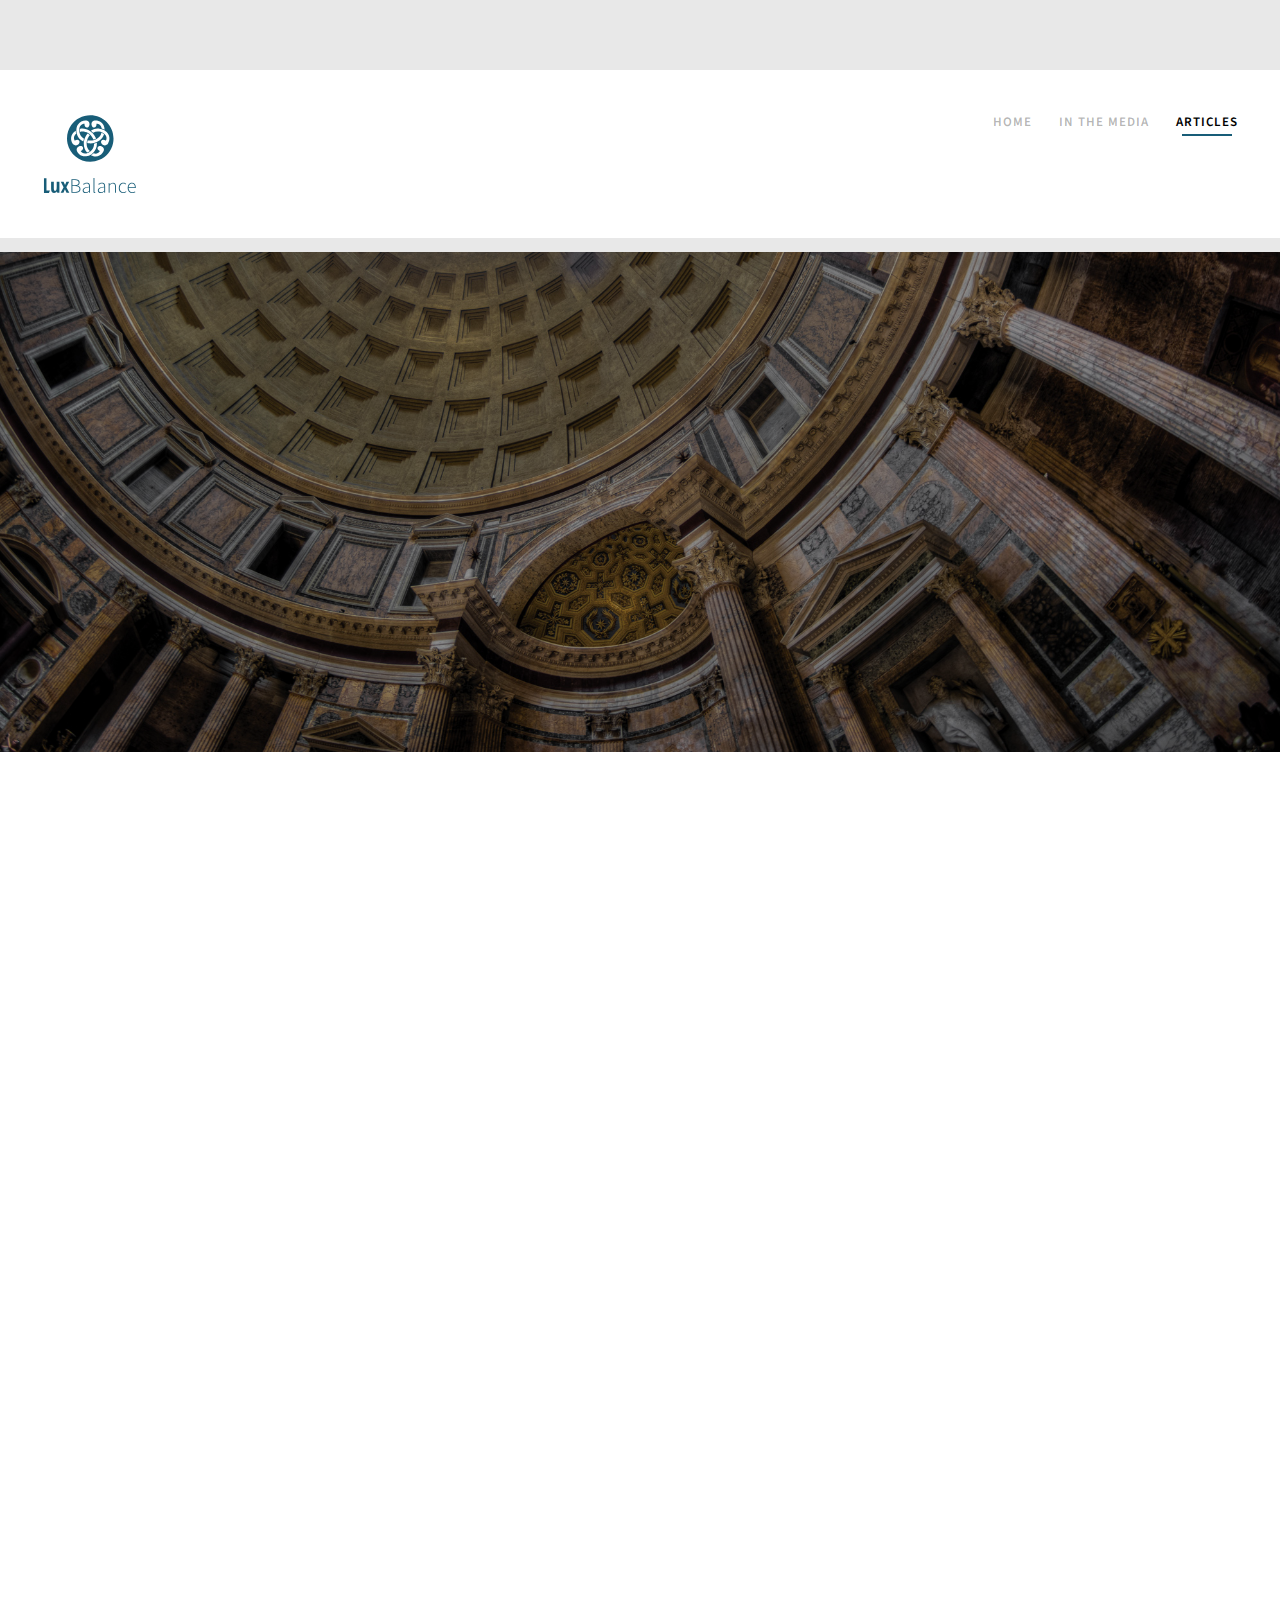
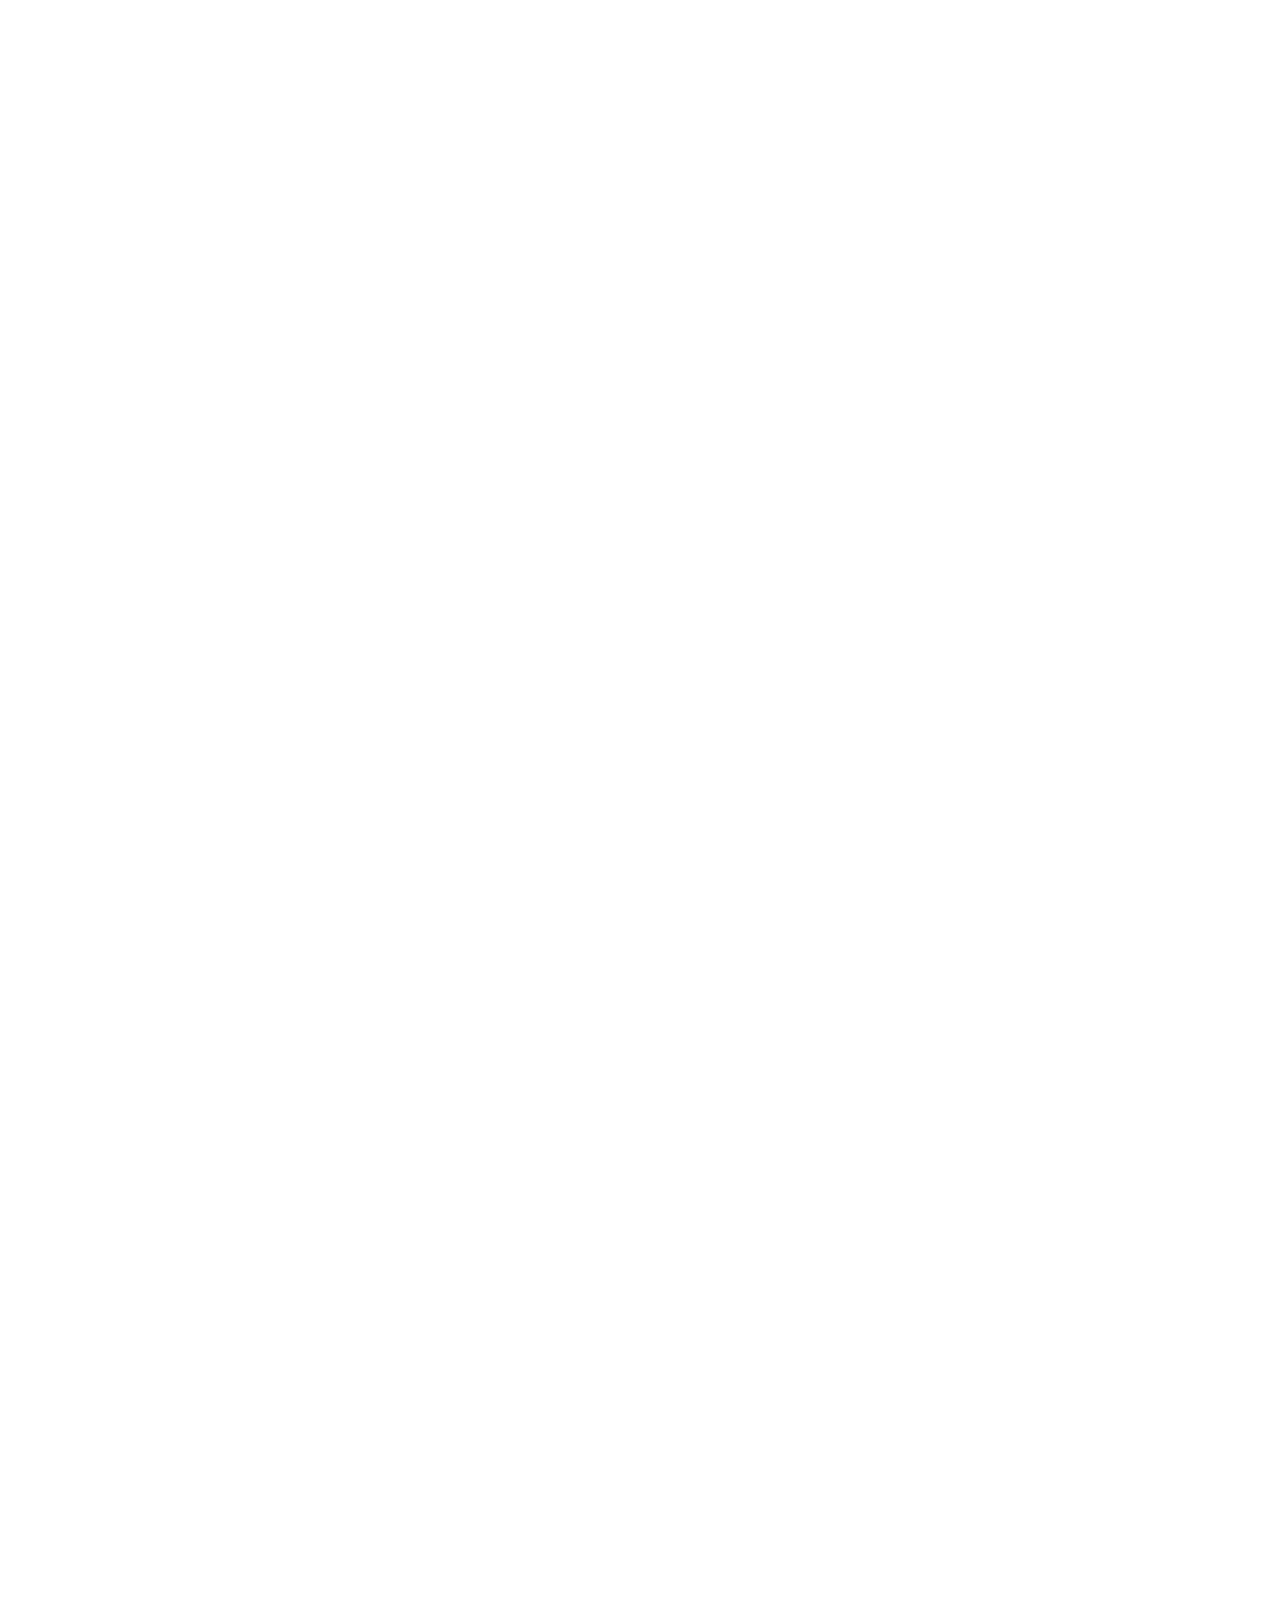
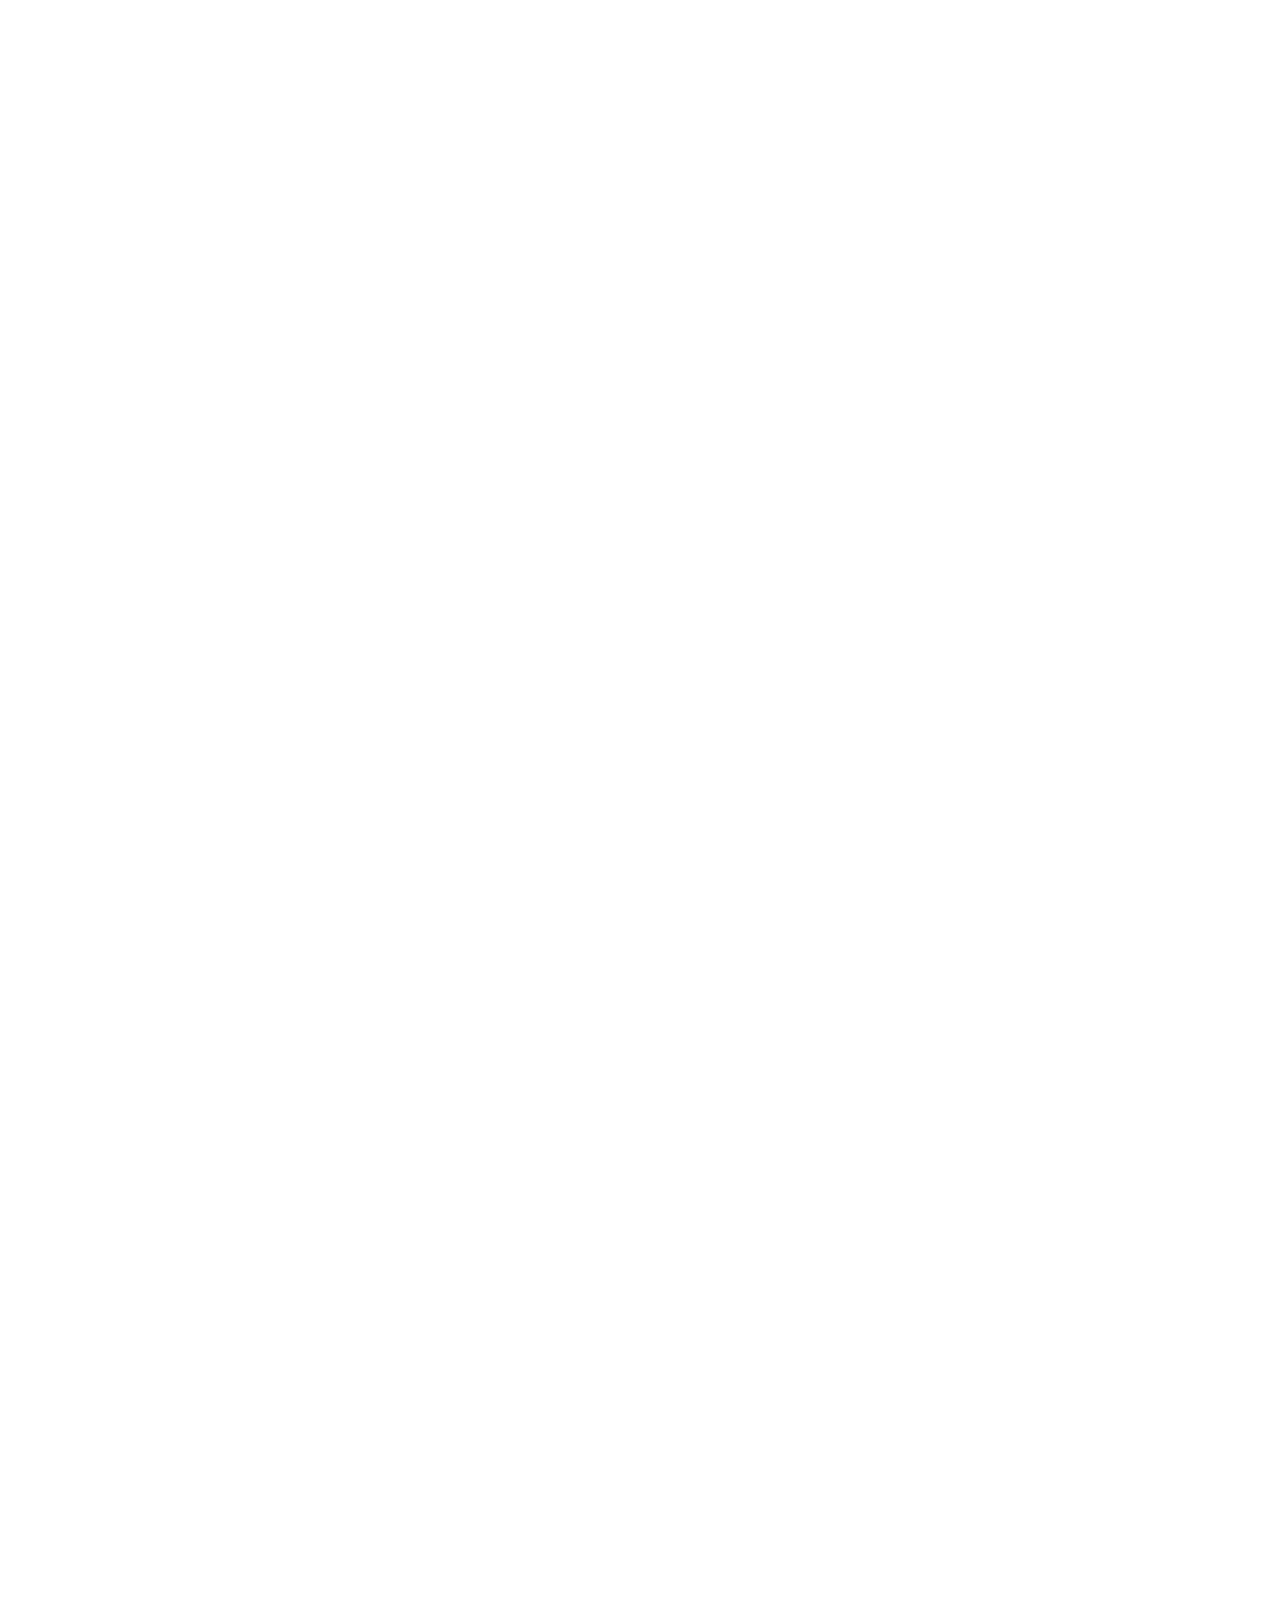
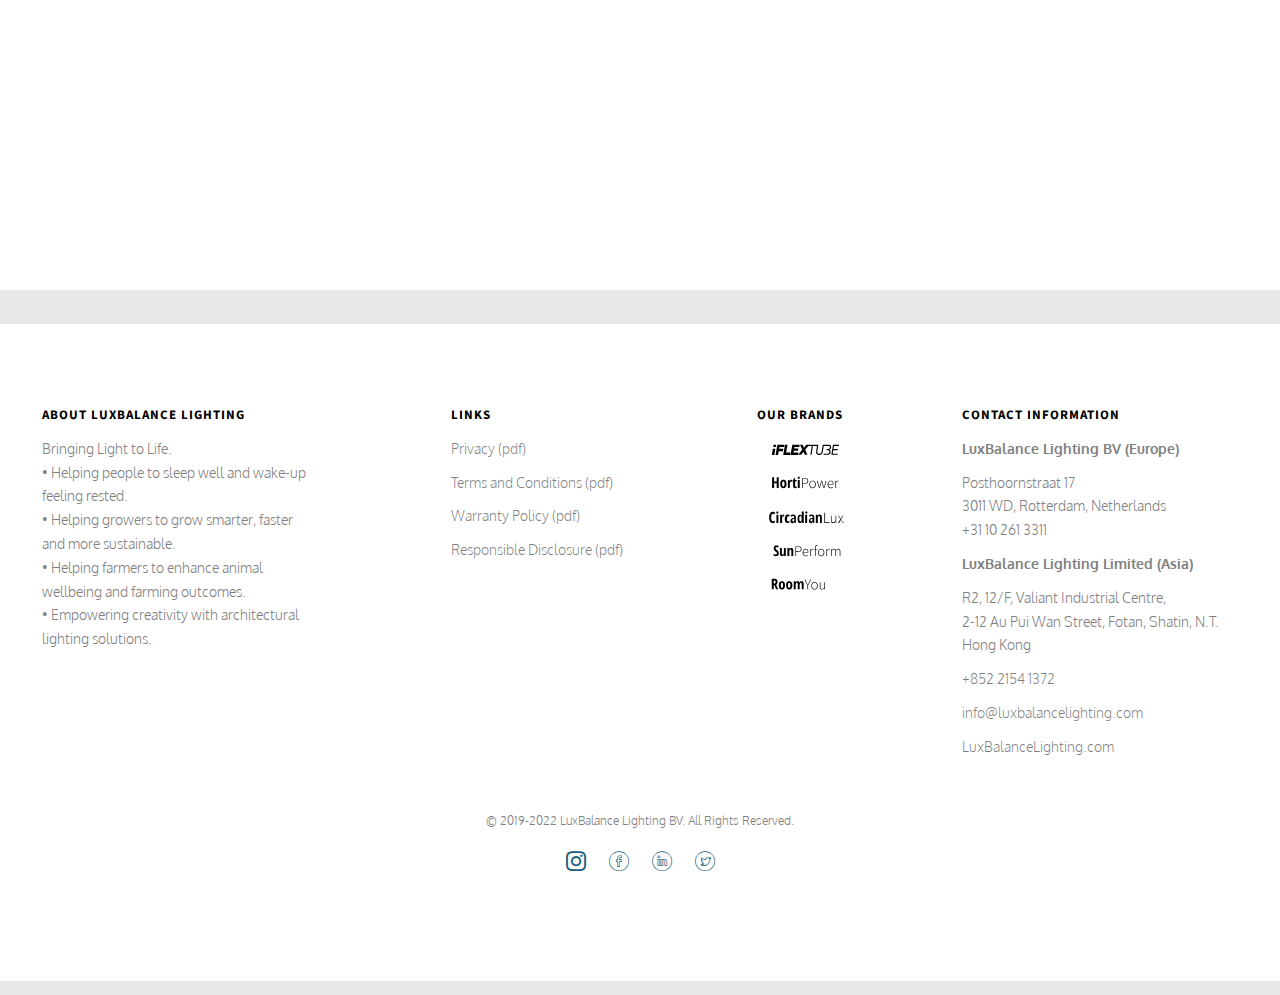
<file: articles.html>
<!DOCTYPE HTML>
<html>
	<head>
	<meta charset="utf-8">
	<meta http-equiv="X-UA-Compatible" content="IE=edge">
	<title>LuxBalance | Bring Light to Life</title>
	<meta name="viewport" content="width=device-width, initial-scale=1">
	<meta name="description" content="LuxBalance | Bring Light to Life" />
	<meta name="keywords" content="LuxBalance | Bring Light to Life, Human centric lighting, Tissue culture lighting, Animal centric lighting," />
	<meta name="author" content="LuxBalance Lighting" />

  	<!-- Facebook and Twitter integration -->
		<meta property="og:title" content="LuxBalance Lighting | Bring Light to Life"/>
		<meta property="og:image" content=""/>
		<meta property="og:url" content="http://www.luxbalancelighting.com"/>
		<meta property="og:site_name" content=""/>
		<meta property="og:description" content=""/>
		<meta name="twitter:title" content="LuxBalance Lighting | Bring Light to Life" />
		<meta name="twitter:image" content="" />
		<meta name="twitter:url" content="http://www.luxbalancelighting.com" />
		<meta name="twitter:card" content="" />

	<link href="https://fonts.googleapis.com/css?family=Oxygen:300,400" rel="stylesheet">
	<link href="https://fonts.googleapis.com/css?family=Source+Sans+Pro:400,600,700" rel="stylesheet">

	<!-- Animate.css -->
	<link rel="stylesheet" href="css/animate.css">
	<!-- Icomoon Icon Fonts-->
	<link rel="stylesheet" href="css/icomoon.css">
	<!-- Bootstrap  -->
	<link rel="stylesheet" href="css/bootstrap.css">

	<!-- Magnific Popup -->
	<link rel="stylesheet" href="css/magnific-popup.css">

	<!-- Flexslider  -->
	<link rel="stylesheet" href="css/flexslider.css">

	<!-- Theme style  -->
	<link rel="stylesheet" href="css/style.css">

	<!-- Modernizr JS -->
	<script src="js/modernizr-2.6.2.min.js"></script>
	<!-- FOR IE9 below -->
	<!--[if lt IE 9]>
	<script src="js/respond.min.js"></script>
	<![endif]-->
	<!-- Global site tag (gtag.js) - Google Analytics -->
	<script async src="https://www.googletagmanager.com/gtag/js?id=UA-71079687-3"></script>
	<script>
	  window.dataLayer = window.dataLayer || [];
	  function gtag(){dataLayer.push(arguments);}
	  gtag('js', new Date());

	  gtag('config', 'UA-71079687-3');
	</script>
	<!-- Global site tag (gtag.js) - Google Analytics -->
	<link rel='shortcut icon' type='image/x-icon' href='/favicon.ico' />

		<!-- Crisp-->
		<script type="text/javascript">window.$crisp=[];window.CRISP_WEBSITE_ID="ee4de3c2-d5c7-44e1-849c-20998828b785";(function(){d=document;s=d.createElement("script");s.src="https://client.crisp.chat/l.js";s.async=1;d.getElementsByTagName("head")[0].appendChild(s);})();</script>
		<!-- Crisp-->

		<script type="text/javascript">
			(function(c,l,a,r,i,t,y){
				c[a]=c[a]||function(){(c[a].q=c[a].q||[]).push(arguments)};
				t=l.createElement(r);t.async=1;t.src="https://www.clarity.ms/tag/"+i;
				y=l.getElementsByTagName(r)[0];y.parentNode.insertBefore(t,y);
			})(window, document, "clarity", "script", "7xbswtaz68");
		</script>

	</head>
	<body>

	<div class="fh5co-loader"></div>

	<div id="page">
	<nav class="fh5co-nav" role="navigation">
		<div class="container-wrap">
			<div class="top-menu">
				<div class="row">
					<div class="col-xs-2">
<!-- 						<div id="fh5co-logo"><a href="index.html">LuxBalance</a></div>-->
						<span class="icon">
							<a href="index.html">
								<img src="images/icons/LuxBalance_color.svg" width="100" height="100"/>
								</a>
						</span>

					</div>
					<div class="col-xs-10 text-right menu-1">
						<ul>
							<li><a href="index.html">Home</a></li>
							<li><a href="inthemedia.html">In the media</a></li>
							<li class="active"><a href="articles.html">Articles</a></li>
						</ul>
					</div>
				</div>

			</div>
		</div>
	</nav>
	<div class="container-wrap">
		<aside id="fh5co-hero">
			<div class="flexslider">
				<ul class="slides">
			   	<li style="background-image: url(articlesimages/daylighting-pantheon-hero.jpg);">
			   		<div class="overlay-gradient"></div>
			   		<div class="container-fluids">
			   			<div class="row">
				   			<div class="col-md-6 col-md-offset-3 slider-text slider-text-bg">
				   				<div class="slider-text-inner text-center">
				   					<h1>Articles</h1>
				   				</div>
				   			</div>
				   		</div>
			   		</div>
			   	</li>
			  	</ul>
		  	</div>
		</aside>
		<div id="fh5co-about">
			<div class="row animate-box">
				<div class="col-md-6 col-md-offset-3 text-left heading-section">
					<p>In this series you will find free articles, guides and application notes for better lighting application. </p>
					<hr>

					<h3>Circadian Office Lighting</h3>
					<p><b>This fixture allows you to adjust melanopic lux, while retaining good visual quality of light all the time.</b> <br>
						<iframe width="560" height="315" src="https://www.youtube.com/embed/zYRQwJaDDGQ" frameborder="0" allow="accelerometer; autoplay; encrypted-media; gyroscope; picture-in-picture" allowfullscreen></iframe>
						<br> <a href="https://forms.office.com/Pages/ResponsePage.aspx?id=8jwIBIP00U64fgXu8glwwO-7iP7y1rBBppH4Z-fDia1UMEtWN1MxQTlDOFpJR1pVSFpPVFBFR0o4TC4u">If you are interested in piloting, feel free to reach out here</a>
						<hr>

					<h3>Tissue culture Lighting</h3>
					<p><b>This fixture allows you to adjust μmol as well as spectrum.</b> <br>
						<a href="images/products/HortiPowerFixture.png" class="image-popup img-portfolio-detail">
							<img src="images/products/HortiPowerFixture.png" alt="Pantheon daylight" class="img-responsive">
							<br> <a href="https://forms.office.com/Pages/ResponsePage.aspx?id=8jwIBIP00U64fgXu8glwwO-7iP7y1rBBppH4Z-fDia1UNFRCSk1GTDFIMk0wOTFLNzBGWVdOUlRVUy4u">If you are interested in piloting, feel free to reach out here</a>
						<hr>

						
					<h3>Natural Lighting design in Architecture</h3>
					<p><b>Before the rise of artificial or electric lighting, architects were first and foremost excellent lighting designers, working with natural lighting to bring nature inside.</b> 
	<p><em>A timeless example in natural lighting design</em>
	<br>A timeless example is the Pantheon (126 AD) in Rome - a dome shaped temple. Its architectural achievement is still impressive by today’s standards. It was the largest dome in the world for 1300 years and is still the largest unsupported dome in the world. <p>What makes it unique from a lighting point of view is the eye of the Pantheon, or oculus. Natural light beams into the space and illuminates it with the right amount of light perfectly in sync with nature. Whether sunshine or a cloudy day the intensity, colour and other lighting properties transition over time and facilitate the community, worship and contemplation that was part of its lighting application. The roof including its eye “resembles the heavens” wrote Cassius Dio in the History of Rome, 75 years after the Pantheon was reconstructed.
		<div class="col-md-16">
			<a href="articlesimages/Pantheon, was rebuilt by the emperor Hadrian about 126 AD.jpg" class="image-popup img-portfolio-detail">
			<img src="articlesimages/Pantheon, was rebuilt by the emperor Hadrian about 126 AD.jpg" alt="Pantheon daylight" class="img-responsive">
		</a>
	</div>

	<br>Today the geometry of the dome and the oculus sunlight moving throughout the interior walls have inspired authors, filmmakers, and architects. It was this domed ceiling that influenced a young Thomas Jefferson, who brought the architectural idea to the new country of America. </p>
	
	<p><em>Health and wellbeing benefits</em>
	<br>Visually the lighting in the dome acted as a timekeeper, but crucially an obvious benefit of the Pantheon’s lighting design is its support for circadian rhythms. For people working and worshipping in the dome, their body clock would be perfectly aligned with nature, without being exposed to rough weather elements. In the morning the light helps to supress melatonin, at noon it resets the body clock and in the evening it allows the body to produce melatonin.
	<div class="col-md-16">
		<a href="articlesimages/Lightsource-Spectra.jpg" class="image-popup img-portfolio-detail">
		<img src="articlesimages/Lightsource-Spectra.jpg" alt="Light source Spectra" class="img-responsive">
	</a>
</div>
<br>As shown in the illustration above, lighting in nature changes dynamically over time. For example in the morning the level of blue slowly rises and in the evening the level of blue slowly decreases. Only recently we start to understand more of its benefits for human life. In 1991 there was a scientific breakthrough where scientists discovered that certain photoreceptors in the eye were influencing the circadian rhythm. And in October 2017 the Nobel Prize in Physiology or Medicine 2017 was awarded jointly to Jeffrey C. Hall, Michael Rosbashand Michael W. Young "for their discoveries of molecular mechanisms controlling the circadian rhythm".

<div class="col-md-16">
	<a href="articlesimages/Photoreceptors in the eye.jpg" class="image-popup img-portfolio-detail">
	<img src="articlesimages/Photoreceptors in the eye.jpg" alt="Photoreceptors in the eye.jpg" class="img-responsive">
</a>
</div>

	<p><em>Inspired to use in your project?</em>
	<br>The right light at the right time at the right place could help balance the human body and create benefits for people. You could use some of these natural dynamic lighting concepts in your lighting design while retaining conformity to lighting design standards. Using full and dynamic spectrum strips from LuxBalance you could start implementing circadian lighting that mimics nature. Contact us to know more.
	</p>
<br><em>written on 20th of February 2019, by Jille Kuipers</em>
					<hr>

				</div>
			</div>

			<div class="row">
				<div class="col-md-10 col-md-offset-1 text-center animate-box">
					<!-- <p><img src="images/cover_bg_3.jpg" alt="Free HTML5 Bootstrap Template" class="img-responsive"></p> -->
				</div>
				<div class="col-md-8 col-md-offset-2 text-center animate-box">
					<div class="about-desc">
						<!-- <h3>Our story</h3>
						<p>We've been working in the Lighting industry for the past many years.</p> -->
						<!-- <p>
							<ul class="fh5co-social-icons">
								<li><a href="#"><i class="icon-twitter"></i></a></li>
								<li><a href="#"><i class="icon-facebook"></i></a></li>
								<li><a href="#"><i class="icon-linkedin"></i></a></li>
								<li><a href="#"><i class="icon-dribbble"></i></a></li>
							</ul>
						</p> -->
					</div>
				</div>
			</div>
		</div>
	</div>


	</div><!-- END container-wrap -->

	<div class="container-wrap">
		<footer id="fh5co-footer" role="contentinfo">
			<div class="row">
				<div class="col-md-3 fh5co-widget">
					<h4>About LuxBalance Lighting</h4>
					<p>Bringing Light to Life.
						<br> • Helping people to sleep well and wake-up feeling rested.
						<br> • Helping growers to grow smarter, faster and more sustainable.
						<br> • Helping farmers to enhance animal wellbeing and farming outcomes.
						<br> • Empowering creativity with architectural lighting solutions.</p>
				</div>
				<div class="col-md-3 col-md-push-1">
					<h4>Links</h4>
					<ul class="fh5co-footer-links">
						<li><a href=files/20190110_LuxBalance_Lighting_Privacy.pdf target="_blank"> Privacy (pdf)</a></li>
						<li><a href=files/20190110_Terms_and_conditions_for_sale_of_products_and_services_LuxBalance_Lighting.pdf target="_blank"> Terms and Conditions (pdf)</a></li>
						<li><a href=files/20190110_Warranty_Policy_LuxBalance_Lighting.pdf target="_blank"> Warranty Policy (pdf)</a></li>
						<li><a href=files/20190110_LuxBalance_Lighting_responsible_disclosure_statement.pdf target="_blank"> Responsible Disclosure (pdf)</a></li>
					</ul>
				</div>

				<div class="col-md-3 col-md-push-1">
					<h4>Our Brands</h4>
					<ul class="fh5co-footer-links">
						<li><a href="http://iflextube.com/" target="_blank"><img src="images/icons/iflextube.svg" width="100" height="17"/></a></li>
						<li><a href="http://hortipower.com/" target="_blank"><img src="images/icons/hortipower.svg" width="100" height="17"/></a></li>
						<li><a href="http://circadianlux.com/" target="_blank" rel="noopener"><img alt="CircadianLux logo" src="images/icons/CircadianLux.svg" width="100" height="17"/></a></li>
						<li><a href="http://LuxBalancelighting.com/" target="_blank"><img src="images/icons/sunperform.svg" width="100" height="17"/></a></li>
						<li><a href="http://LuxBalancelighting.com/" target="_blank"><img src="images/icons/roomyou.svg" width="100" height="17"/></a></li>
		
					</ul>
				</div>

				<div class="col-md-3">
					<h4>Contact Information</h4>
					<ul class="fh5co-footer-links">
						<li> <b>LuxBalance Lighting BV (Europe)</b></li>
						<li>Posthoornstraat 17 <br> 3011 WD, Rotterdam, Netherlands <br> +31 10 261 3311</li>
						<li> <b>LuxBalance Lighting Limited (Asia)</b></li>
                        <li>R2, 12/F, Valiant Industrial Centre, <br>2-12 Au Pui Wan Street, Fotan, Shatin, N.T. Hong Kong</li>
						<li><a href="tel://+85221541372">+852 2154 1372</a></li>
						<li><a href="mailto:info@luxbalancelighting.com">info@luxbalancelighting.com</a></li>
						<li><a href="http://www.luxbalancelighting.com">LuxBalanceLighting.com</a></li>
					</ul>
				</div>

			</div>

			<div class="row copyright">
				<div class="col-md-12 text-center">
					<p>
						<small class="block">&copy; 2019-2022 LuxBalance Lighting BV. All Rights Reserved.</small>
					</p>
					<p>
						<ul class="fh5co-social-icons">
							<li><a href="https://www.instagram.com/luxbalance/"><i class="icon-instagram"></i></a></li>
							<li><a href="https://www.fb.com/luxbalancelighting"><i class="icon-facebook"></i></a></li>
							<li><a href="https://www.linkedin.com/company/luxbalance"><i class="icon-linkedin"></i></a></li>
							<li><a href="https://www.twitter.com/luxbalanceLED"><i class="icon-twitter"></i></a></li>
						</ul>
					</p>
				</div>
			</div>
		</footer>
	</div><!-- END container-wrap -->
	</div>

	<div class="gototop js-top">
		<a href="#" class="js-gotop"><i class="icon-arrow-up2"></i></a>
	</div>

	<!-- jQuery -->
	<script src="js/jquery.min.js"></script>
	<!-- jQuery Easing -->
	<script src="js/jquery.easing.1.3.js"></script>
	<!-- Bootstrap -->
	<script src="js/bootstrap.min.js"></script>
	<!-- Waypoints -->
	<script src="js/jquery.waypoints.min.js"></script>
	<!-- Flexslider -->
	<script src="js/jquery.flexslider-min.js"></script>
	<!-- Magnific Popup -->
	<script src="js/jquery.magnific-popup.min.js"></script>
	<script src="js/magnific-popup-options.js"></script>
	<!-- Counters -->
	<script src="js/jquery.countTo.js"></script>
	<!-- Main -->
	<script src="js/main.js"></script>

	</body>
</html>
</file>
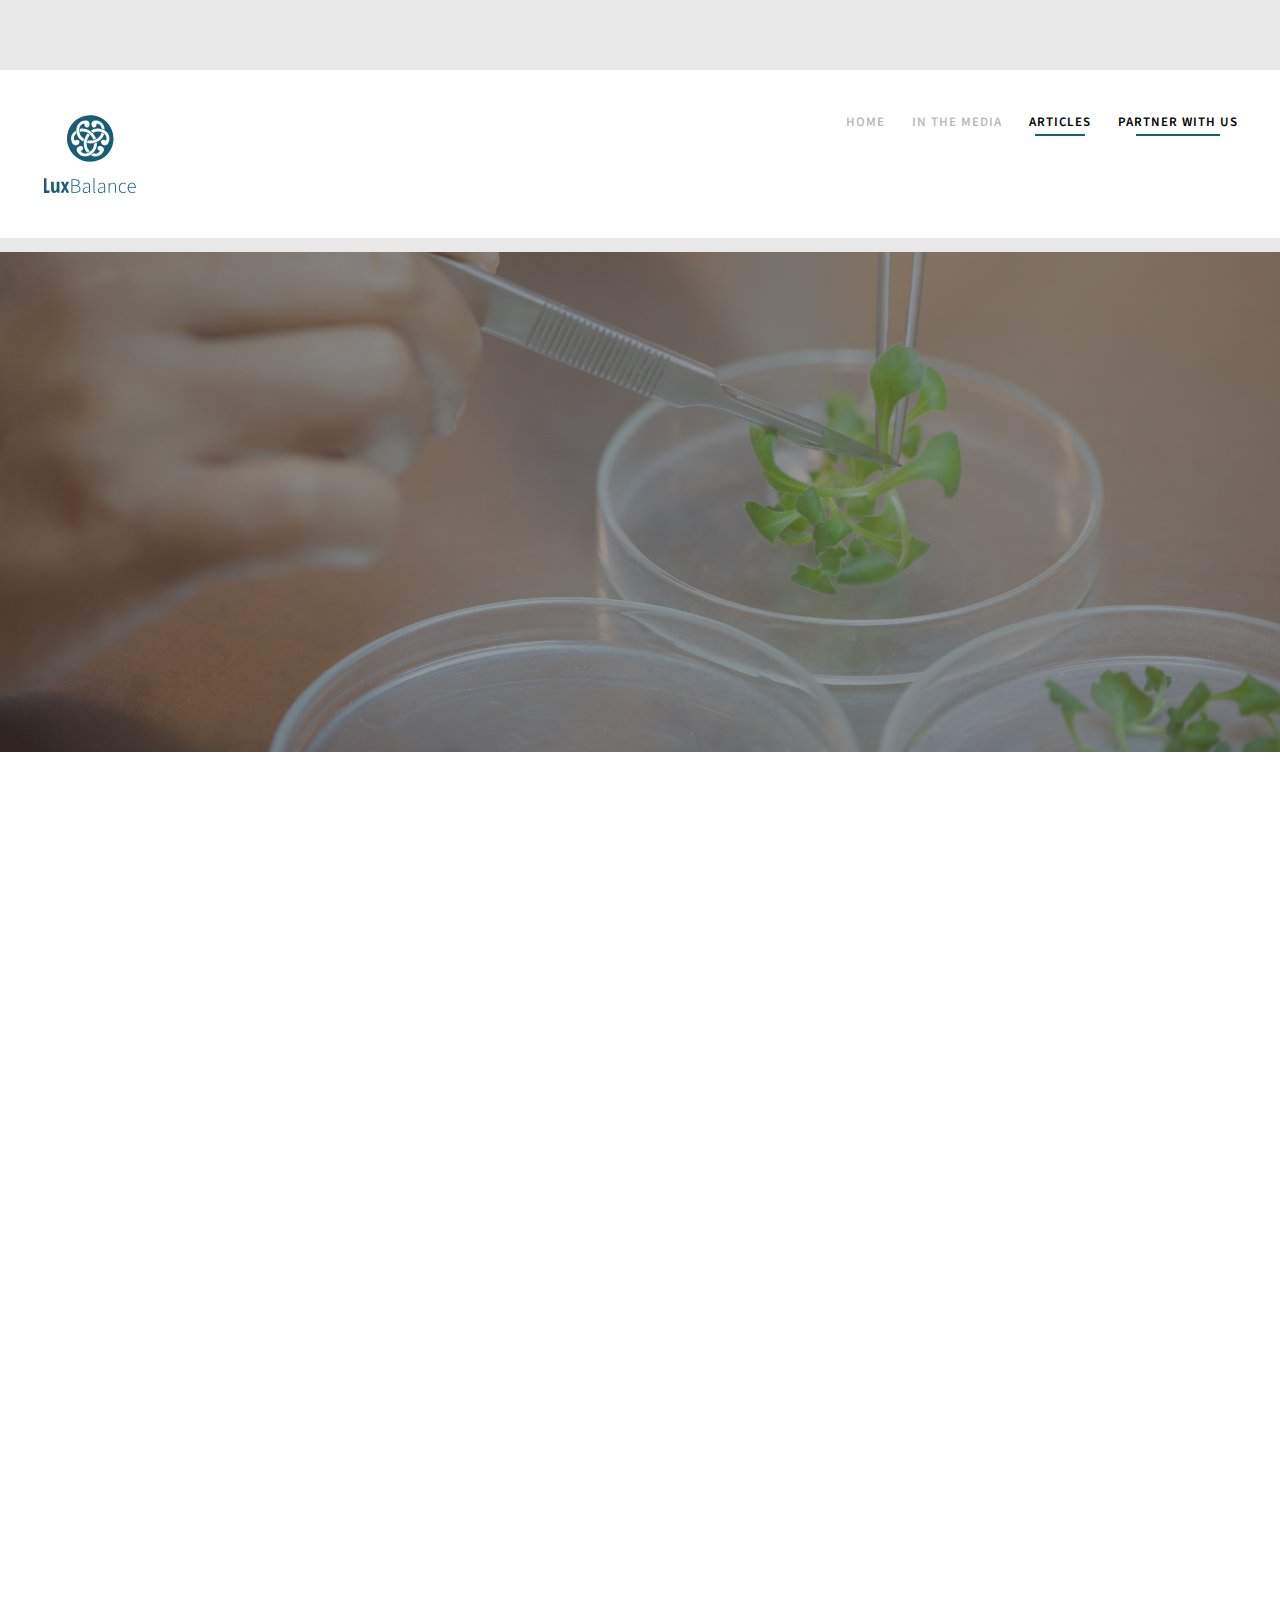
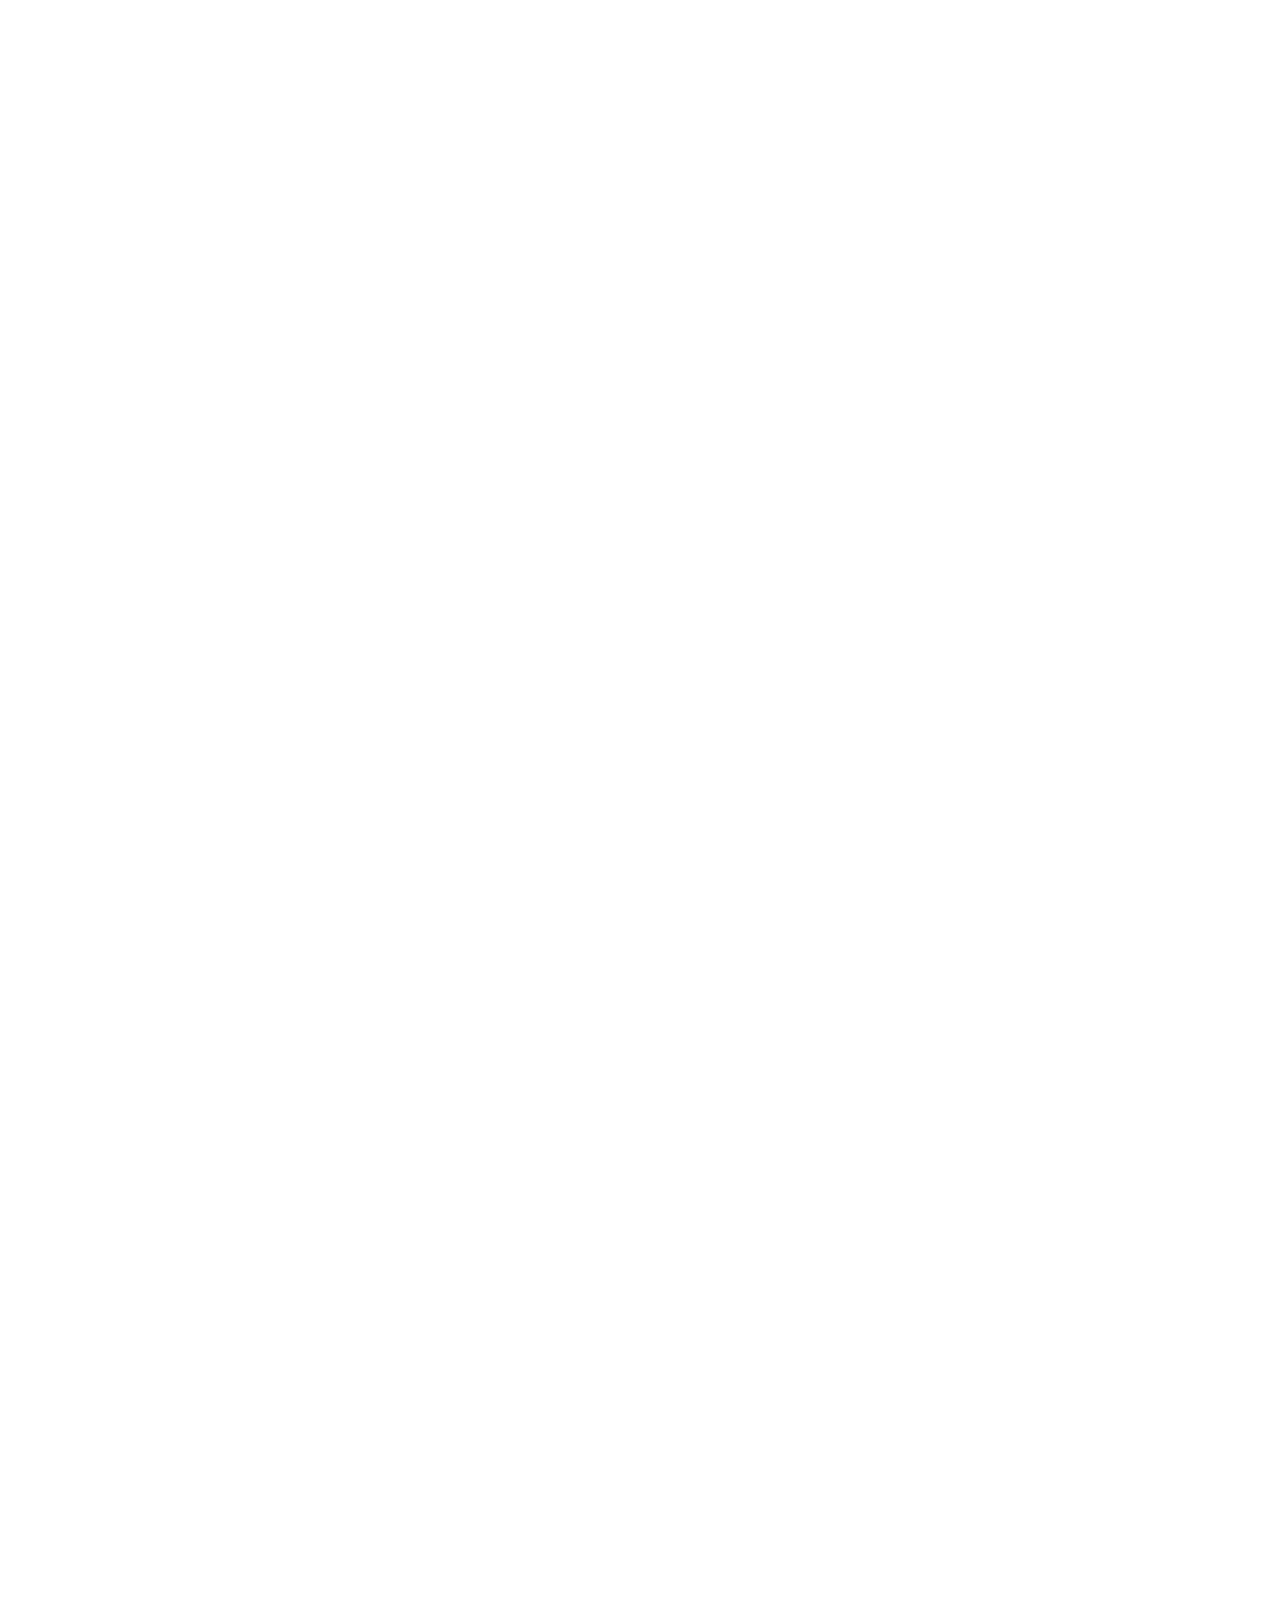
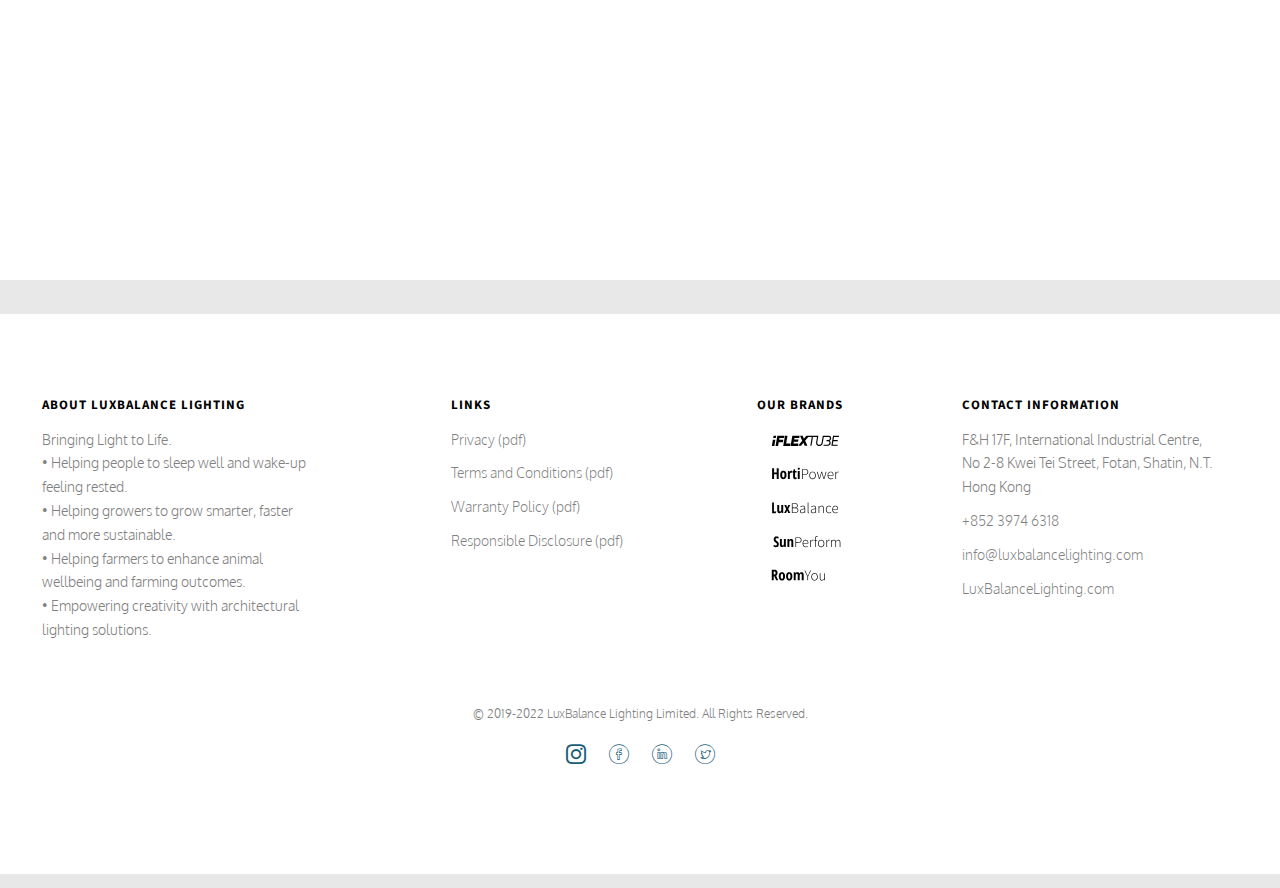
<file: partner.html>
<!DOCTYPE HTML>
<html>
	<head>
	<meta charset="utf-8">
	<meta http-equiv="X-UA-Compatible" content="IE=edge">
	<title>LuxBalance | Bring Light to Life</title>
	<meta name="viewport" content="width=device-width, initial-scale=1">
	<meta name="description" content="LuxBalance | Bring Light to Life" />
	<meta name="keywords" content="LuxBalance | Bring Light to Life, Human centric lighting, Tissue culture lighting, Animal centric lighting," />
	<meta name="author" content="LuxBalance Lighting" />

  	<!-- Facebook and Twitter integration -->
		<meta property="og:title" content="LuxBalance Lighting | Bring Light to Life"/>
		<meta property="og:image" content=""/>
		<meta property="og:url" content="http://www.luxbalancelighting.com"/>
		<meta property="og:site_name" content=""/>
		<meta property="og:description" content=""/>
		<meta name="twitter:title" content="LuxBalance Lighting | Bring Light to Life" />
		<meta name="twitter:image" content="" />
		<meta name="twitter:url" content="http://www.luxbalancelighting.com" />
		<meta name="twitter:card" content="" />

	<link href="https://fonts.googleapis.com/css?family=Oxygen:300,400" rel="stylesheet">
	<link href="https://fonts.googleapis.com/css?family=Source+Sans+Pro:400,600,700" rel="stylesheet">

	<!-- Animate.css -->
	<link rel="stylesheet" href="css/animate.css">
	<!-- Icomoon Icon Fonts-->
	<link rel="stylesheet" href="css/icomoon.css">
	<!-- Bootstrap  -->
	<link rel="stylesheet" href="css/bootstrap.css">

	<!-- Magnific Popup -->
	<link rel="stylesheet" href="css/magnific-popup.css">

	<!-- Flexslider  -->
	<link rel="stylesheet" href="css/flexslider.css">

	<!-- Theme style  -->
	<link rel="stylesheet" href="css/style.css">

	<!-- Modernizr JS -->
	<script src="js/modernizr-2.6.2.min.js"></script>
	<!-- FOR IE9 below -->
	<!--[if lt IE 9]>
	<script src="js/respond.min.js"></script>
	<![endif]-->
	<!-- Global site tag (gtag.js) - Google Analytics -->
	<script async src="https://www.googletagmanager.com/gtag/js?id=UA-71079687-3"></script>
	<script>
	  window.dataLayer = window.dataLayer || [];
	  function gtag(){dataLayer.push(arguments);}
	  gtag('js', new Date());

	  gtag('config', 'UA-71079687-3');
	</script>
	<!-- Global site tag (gtag.js) - Google Analytics -->
	<link rel='shortcut icon' type='image/x-icon' href='/favicon.ico' />

		<!-- Crisp-->
		<script type="text/javascript">window.$crisp=[];window.CRISP_WEBSITE_ID="ee4de3c2-d5c7-44e1-849c-20998828b785";(function(){d=document;s=d.createElement("script");s.src="https://client.crisp.chat/l.js";s.async=1;d.getElementsByTagName("head")[0].appendChild(s);})();</script>
		<!-- Crisp-->

		<script type="text/javascript">
			(function(c,l,a,r,i,t,y){
				c[a]=c[a]||function(){(c[a].q=c[a].q||[]).push(arguments)};
				t=l.createElement(r);t.async=1;t.src="https://www.clarity.ms/tag/"+i;
				y=l.getElementsByTagName(r)[0];y.parentNode.insertBefore(t,y);
			})(window, document, "clarity", "script", "7xbswtaz68");
		</script>

	</head>
	<body>

	<div class="fh5co-loader"></div>

	<div id="page">
	<nav class="fh5co-nav" role="navigation">
		<div class="container-wrap">
			<div class="top-menu">
				<div class="row">
					<div class="col-xs-2">
<!-- 						<div id="fh5co-logo"><a href="index.html">LuxBalance</a></div>-->
						<span class="icon">
							<a href="index.html">
								<img src="images/icons/LuxBalance_color.svg" width="100" height="100"/>
								</a>
						</span>

					</div>
					<div class="col-xs-10 text-right menu-1">
						<ul>
							<li><a href="index.html">Home</a></li>
							<li><a href="inthemedia.html">In the media</a></li>
							<li class="active"><a href="articles.html">Articles</a></li>
							<li class="active"><a href="partner.html">Partner with us</a></li>
						</ul>
					</div>
				</div>

			</div>
		</div>
	</nav>
	<div class="container-wrap">
		<aside id="fh5co-hero">
			<div class="flexslider">
				<ul class="slides">
			   	<li style="background-image: url(inthemedia/PartnerwithLuxBalance.jpeg);">
			   		<div class="overlay-gradient"></div>
			   		<div class="container-fluids">
			   			<div class="row">
				   			<div class="col-md-6 col-md-offset-3 slider-text slider-text-bg">
				   				<div class="slider-text-inner text-center">
				   					<h1>Partner with us</h1>
				   				</div>
				   			</div>
				   		</div>
			   		</div>
			   	</li>
			  	</ul>
		  	</div>
		</aside>
		<div id="fh5co-about">
			<div class="row animate-box">
				<div class="col-md-6 col-md-offset-3 text-left heading-section">
					<p>Contact us if you would like to co-create:</p>
					<hr>

					<h3>Tissue culture lab - plants</h3>
					<p><b>Is your tissue culture not growing fast enough? Are you facing inconsistent quality (different height, rooting etc)?</b> 
					<br>You have a tissue culture lab with >10M plants per year. We offer you the equipment and services to support your research trial. 
					<div class="col-md-16">
					<a href="articlesimages/Pantheon, was rebuilt by the emperor Hadrian about 126 AD.jpg" class="image-popup img-portfolio-detail">
					<img src="articlesimages/Pantheon, was rebuilt by the emperor Hadrian about 126 AD.jpg" alt="Pantheon daylight" class="img-responsive">
					</a>
					</div>
					<br><em>written on 20th of February 2019, by Jille Kuipers</em>
					<hr>

					<h3>Tissue culture lab - meat</h3>
					<p><b>Your tissue culture not growing fast enough? Inconsistent quality (different height, rooting etc)?</b> 
					<br>You have a tissue culture lab with >10M plants per year. We offer you the equipment and services to support your research trial. 
					<div class="col-md-16">
					<a href="articlesimages/Pantheon, was rebuilt by the emperor Hadrian about 126 AD.jpg" class="image-popup img-portfolio-detail">
					<img src="articlesimages/Pantheon, was rebuilt by the emperor Hadrian about 126 AD.jpg" alt="Pantheon daylight" class="img-responsive">
					</a>
					</div>
					<br><em>written on 20th of February 2019, by Jille Kuipers</em>
					<hr>

					<h3>Airport</h3>
					<p><b>Want to fight jetlag?</b> 
					<br>You operate a lounge at an airport or sleep-pods. We offer you hardware for your facility and feedback on research methodology. Free trial is included. 
					<div class="col-md-16">
					<a href="articlesimages/Pantheon, was rebuilt by the emperor Hadrian about 126 AD.jpg" class="image-popup img-portfolio-detail">
					<img src="articlesimages/Pantheon, was rebuilt by the emperor Hadrian about 126 AD.jpg" alt="Pantheon daylight" class="img-responsive">
					</a>
					</div>
					<br><em>written on 20th of February 2019, by Jille Kuipers</em>
					<hr>

					<h3>Sleep Clinic, Mental health institute</h3>
					<p><b>Having problems with sleep? Interested in piloting with circadian lighting?</b> 
					<br>You have a facility, consent of participants and trained staff in an accredited facility. We offer you hardware for your facility and feedback on research methodology. Free trial is included. 
					<div class="col-md-16">
					<a href="articlesimages/Pantheon, was rebuilt by the emperor Hadrian about 126 AD.jpg" class="image-popup img-portfolio-detail">
					<img src="articlesimages/Pantheon, was rebuilt by the emperor Hadrian about 126 AD.jpg" alt="Pantheon daylight" class="img-responsive">
					</a>
					</div>
					<br><em>written on 20th of February 2019, by Jille Kuipers</em>
					<hr>

				</div>
			</div>

			<div class="row">
				<div class="col-md-10 col-md-offset-1 text-center animate-box">
					<!-- <p><img src="images/cover_bg_3.jpg" alt="Free HTML5 Bootstrap Template" class="img-responsive"></p> -->
				</div>
				<div class="col-md-8 col-md-offset-2 text-center animate-box">
					<div class="about-desc">
						<!-- <h3>Our story</h3>
						<p>We've been working in the Lighting industry for the past many years.</p> -->
						<!-- <p>
							<ul class="fh5co-social-icons">
								<li><a href="#"><i class="icon-twitter"></i></a></li>
								<li><a href="#"><i class="icon-facebook"></i></a></li>
								<li><a href="#"><i class="icon-linkedin"></i></a></li>
								<li><a href="#"><i class="icon-dribbble"></i></a></li>
							</ul>
						</p> -->
					</div>
				</div>
			</div>
		</div>
	</div>


	</div><!-- END container-wrap -->

	<div class="container-wrap">
		<footer id="fh5co-footer" role="contentinfo">
			<div class="row">
				<div class="col-md-3 fh5co-widget">
					<h4>About LuxBalance Lighting</h4>
					<p>Bringing Light to Life.
						<br> • Helping people to sleep well and wake-up feeling rested.
						<br> • Helping growers to grow smarter, faster and more sustainable.
						<br> • Helping farmers to enhance animal wellbeing and farming outcomes.
						<br> • Empowering creativity with architectural lighting solutions.</p>
				</div>
				<div class="col-md-3 col-md-push-1">
					<h4>Links</h4>
					<ul class="fh5co-footer-links">
						<li><a href=files/20190110_LuxBalance_Lighting_Privacy.pdf target="_blank"> Privacy (pdf)</a></li>
						<li><a href=files/20190110_Terms_and_conditions_for_sale_of_products_and_services_LuxBalance_Lighting.pdf target="_blank"> Terms and Conditions (pdf)</a></li>
						<li><a href=files/20190110_Warranty_Policy_LuxBalance_Lighting.pdf target="_blank"> Warranty Policy (pdf)</a></li>
						<li><a href=files/20190110_LuxBalance_Lighting_responsible_disclosure_statement.pdf target="_blank"> Responsible Disclosure (pdf)</a></li>
					</ul>
				</div>

				<div class="col-md-3 col-md-push-1">
					<h4>Our Brands</h4>
					<ul class="fh5co-footer-links">
						<li><a href="http://iflextube.com/" target="_blank"><img src="images/icons/iflextube.svg" width="100" height="17"/></a></li>
						<li><a href="http://hortipower.com/" target="_blank"><img src="images/icons/hortipower.svg" width="100" height="17"/></a></li>
						<li><a href="http://LuxBalancelighting.com/" target="_blank"><img src="images/icons/luxbalance.svg" width="100" height="17"/></a></li>
						<li><a href="http://LuxBalancelighting.com/" target="_blank"><img src="images/icons/sunperform.svg" width="100" height="17"/></a></li>
						<li><a href="http://LuxBalancelighting.com/" target="_blank"><img src="images/icons/roomyou.svg" width="100" height="17"/></a></li>
		
					</ul>
				</div>

				<div class="col-md-3">
					<h4>Contact Information</h4>
					<ul class="fh5co-footer-links">
						<li>F&H 17F, International Industrial Centre, <br> No 2-8 Kwei Tei Street, Fotan, Shatin, N.T. Hong Kong</li>
						<li><a href="tel://+85239746318">+852 3974 6318</a></li>
						<li><a href="mailto:info@luxbalancelighting.com">info@luxbalancelighting.com</a></li>
						<li><a href="http://www.luxbalancelighting.com">LuxBalanceLighting.com</a></li>
					</ul>
				</div>

			</div>

			<div class="row copyright">
				<div class="col-md-12 text-center">
					<p>
						<small class="block">&copy; 2019-2022 LuxBalance Lighting Limited. All Rights Reserved.</small>
					</p>
					<p>
						<ul class="fh5co-social-icons">
							<li><a href="https://www.instagram.com/luxbalance/"><i class="icon-instagram"></i></a></li>
							<li><a href="https://www.fb.com/luxbalancelighting"><i class="icon-facebook"></i></a></li>
							<li><a href="https://www.linkedin.com/company/luxbalance"><i class="icon-linkedin"></i></a></li>
							<li><a href="https://www.twitter.com/luxbalanceLED"><i class="icon-twitter"></i></a></li>
						</ul>
					</p>
				</div>
			</div>
		</footer>
	</div><!-- END container-wrap -->
	</div>

	<div class="gototop js-top">
		<a href="#" class="js-gotop"><i class="icon-arrow-up2"></i></a>
	</div>

	<!-- jQuery -->
	<script src="js/jquery.min.js"></script>
	<!-- jQuery Easing -->
	<script src="js/jquery.easing.1.3.js"></script>
	<!-- Bootstrap -->
	<script src="js/bootstrap.min.js"></script>
	<!-- Waypoints -->
	<script src="js/jquery.waypoints.min.js"></script>
	<!-- Flexslider -->
	<script src="js/jquery.flexslider-min.js"></script>
	<!-- Magnific Popup -->
	<script src="js/jquery.magnific-popup.min.js"></script>
	<script src="js/magnific-popup-options.js"></script>
	<!-- Counters -->
	<script src="js/jquery.countTo.js"></script>
	<!-- Main -->
	<script src="js/main.js"></script>

	</body>
</html>
</file>
<file: css/icomoon.css>
@font-face {
  font-family: 'icomoon';
  src:  url('fonts/icomoon.eot?5j2n32');
  src:  url('fonts/icomoon.eot?5j2n32#iefix') format('embedded-opentype'),
    url('fonts/icomoon.ttf?5j2n32') format('truetype'),
    url('fonts/icomoon.woff?5j2n32') format('woff'),
    url('fonts/icomoon.svg?5j2n32#icomoon') format('svg');
  font-weight: normal;
  font-style: normal;
}

[class^="icon-"], [class*=" icon-"] {
  /* use !important to prevent issues with browser extensions that change fonts */
  font-family: 'icomoon' !important;
  speak: none;
  font-style: normal;
  font-weight: normal;
  font-variant: normal;
  text-transform: none;
  line-height: 1;

  /* Better Font Rendering =========== */
  -webkit-font-smoothing: antialiased;
  -moz-osx-font-smoothing: grayscale;
}

.icon-eye2:before {
  content: "\e064";
}
.icon-paper-clip:before {
  content: "\e065";
}
.icon-mail5:before {
  content: "\e066";
}
.icon-toggle:before {
  content: "\e067";
}
.icon-layout:before {
  content: "\e068";
}
.icon-link2:before {
  content: "\e069";
}
.icon-bell2:before {
  content: "\e06a";
}
.icon-lock3:before {
  content: "\e06b";
}
.icon-unlock:before {
  content: "\e06c";
}
.icon-ribbon2:before {
  content: "\e06d";
}
.icon-image2:before {
  content: "\e06e";
}
.icon-signal:before {
  content: "\e06f";
}
.icon-target3:before {
  content: "\e070";
}
.icon-clipboard3:before {
  content: "\e071";
}
.icon-clock3:before {
  content: "\e072";
}
.icon-watch:before {
  content: "\e073";
}
.icon-air-play:before {
  content: "\e074";
}
.icon-camera3:before {
  content: "\e075";
}
.icon-video2:before {
  content: "\e076";
}
.icon-disc:before {
  content: "\e077";
}
.icon-printer3:before {
  content: "\e078";
}
.icon-monitor:before {
  content: "\e079";
}
.icon-server:before {
  content: "\e07a";
}
.icon-cog2:before {
  content: "\e07b";
}
.icon-heart3:before {
  content: "\e07c";
}
.icon-paragraph:before {
  content: "\e07d";
}
.icon-align-justify:before {
  content: "\e07e";
}
.icon-align-left:before {
  content: "\e07f";
}
.icon-align-center:before {
  content: "\e080";
}
.icon-align-right:before {
  content: "\e081";
}
.icon-book2:before {
  content: "\e082";
}
.icon-layers2:before {
  content: "\e083";
}
.icon-stack2:before {
  content: "\e084";
}
.icon-stack-2:before {
  content: "\e085";
}
.icon-paper:before {
  content: "\e086";
}
.icon-paper-stack:before {
  content: "\e087";
}
.icon-search3:before {
  content: "\e088";
}
.icon-zoom-in2:before {
  content: "\e089";
}
.icon-zoom-out2:before {
  content: "\e08a";
}
.icon-reply2:before {
  content: "\e08b";
}
.icon-circle-plus:before {
  content: "\e08c";
}
.icon-circle-minus:before {
  content: "\e08d";
}
.icon-circle-check:before {
  content: "\e08e";
}
.icon-circle-cross:before {
  content: "\e08f";
}
.icon-square-plus:before {
  content: "\e090";
}
.icon-square-minus:before {
  content: "\e091";
}
.icon-square-check:before {
  content: "\e092";
}
.icon-square-cross:before {
  content: "\e093";
}
.icon-microphone:before {
  content: "\e094";
}
.icon-record:before {
  content: "\e095";
}
.icon-skip-back:before {
  content: "\e096";
}
.icon-rewind:before {
  content: "\e097";
}
.icon-play4:before {
  content: "\e098";
}
.icon-pause3:before {
  content: "\e099";
}
.icon-stop3:before {
  content: "\e09a";
}
.icon-fast-forward:before {
  content: "\e09b";
}
.icon-skip-forward:before {
  content: "\e09c";
}
.icon-shuffle2:before {
  content: "\e09d";
}
.icon-repeat:before {
  content: "\e09e";
}
.icon-folder2:before {
  content: "\e09f";
}
.icon-umbrella:before {
  content: "\e0a0";
}
.icon-moon:before {
  content: "\e0a1";
}
.icon-thermometer:before {
  content: "\e0a2";
}
.icon-drop:before {
  content: "\e0a3";
}
.icon-sun2:before {
  content: "\e0a4";
}
.icon-cloud3:before {
  content: "\e0a5";
}
.icon-cloud-upload2:before {
  content: "\e0a6";
}
.icon-cloud-download2:before {
  content: "\e0a7";
}
.icon-upload4:before {
  content: "\e0a8";
}
.icon-download4:before {
  content: "\e0a9";
}
.icon-location3:before {
  content: "\e0aa";
}
.icon-location-2:before {
  content: "\e0ab";
}
.icon-map3:before {
  content: "\e0ac";
}
.icon-battery:before {
  content: "\e0ad";
}
.icon-head:before {
  content: "\e0ae";
}
.icon-briefcase3:before {
  content: "\e0af";
}
.icon-speech-bubble:before {
  content: "\e0b0";
}
.icon-anchor2:before {
  content: "\e0b1";
}
.icon-globe2:before {
  content: "\e0b2";
}
.icon-box:before {
  content: "\e0b3";
}
.icon-reload:before {
  content: "\e0b4";
}
.icon-share3:before {
  content: "\e0b5";
}
.icon-marquee:before {
  content: "\e0b6";
}
.icon-marquee-plus:before {
  content: "\e0b7";
}
.icon-marquee-minus:before {
  content: "\e0b8";
}
.icon-tag:before {
  content: "\e0b9";
}
.icon-power2:before {
  content: "\e0ba";
}
.icon-command2:before {
  content: "\e0bb";
}
.icon-alt:before {
  content: "\e0bc";
}
.icon-esc:before {
  content: "\e0bd";
}
.icon-bar-graph:before {
  content: "\e0be";
}
.icon-bar-graph-2:before {
  content: "\e0bf";
}
.icon-pie-graph:before {
  content: "\e0c0";
}
.icon-star:before {
  content: "\e0c1";
}
.icon-arrow-left3:before {
  content: "\e0c2";
}
.icon-arrow-right3:before {
  content: "\e0c3";
}
.icon-arrow-up3:before {
  content: "\e0c4";
}
.icon-arrow-down3:before {
  content: "\e0c5";
}
.icon-volume:before {
  content: "\e0c6";
}
.icon-mute:before {
  content: "\e0c7";
}
.icon-content-right:before {
  content: "\e100";
}
.icon-content-left:before {
  content: "\e101";
}
.icon-grid2:before {
  content: "\e102";
}
.icon-grid-2:before {
  content: "\e103";
}
.icon-columns:before {
  content: "\e104";
}
.icon-loader:before {
  content: "\e105";
}
.icon-bag:before {
  content: "\e106";
}
.icon-ban:before {
  content: "\e107";
}
.icon-flag3:before {
  content: "\e108";
}
.icon-trash:before {
  content: "\e109";
}
.icon-expand2:before {
  content: "\e110";
}
.icon-contract:before {
  content: "\e111";
}
.icon-maximize:before {
  content: "\e112";
}
.icon-minimize:before {
  content: "\e113";
}
.icon-plus2:before {
  content: "\e114";
}
.icon-minus2:before {
  content: "\e115";
}
.icon-check:before {
  content: "\e116";
}
.icon-cross2:before {
  content: "\e117";
}
.icon-move:before {
  content: "\e118";
}
.icon-delete:before {
  content: "\e119";
}
.icon-menu5:before {
  content: "\e120";
}
.icon-archive:before {
  content: "\e121";
}
.icon-inbox:before {
  content: "\e122";
}
.icon-outbox:before {
  content: "\e123";
}
.icon-file:before {
  content: "\e124";
}
.icon-file-add:before {
  content: "\e125";
}
.icon-file-subtract:before {
  content: "\e126";
}
.icon-help:before {
  content: "\e127";
}
.icon-open:before {
  content: "\e128";
}
.icon-ellipsis:before {
  content: "\e129";
}
.icon-heart4:before {
  content: "\e900";
}
.icon-cloud4:before {
  content: "\e901";
}
.icon-star2:before {
  content: "\e902";
}
.icon-tv2:before {
  content: "\e903";
}
.icon-sound:before {
  content: "\e904";
}
.icon-video3:before {
  content: "\e905";
}
.icon-trash2:before {
  content: "\e906";
}
.icon-user2:before {
  content: "\e907";
}
.icon-key3:before {
  content: "\e908";
}
.icon-search4:before {
  content: "\e909";
}
.icon-settings:before {
  content: "\e90a";
}
.icon-camera4:before {
  content: "\e90b";
}
.icon-tag2:before {
  content: "\e90c";
}
.icon-lock4:before {
  content: "\e90d";
}
.icon-bulb:before {
  content: "\e90e";
}
.icon-pen2:before {
  content: "\e90f";
}
.icon-diamond:before {
  content: "\e910";
}
.icon-display2:before {
  content: "\e911";
}
.icon-location4:before {
  content: "\e912";
}
.icon-eye3:before {
  content: "\e913";
}
.icon-bubble3:before {
  content: "\e914";
}
.icon-stack3:before {
  content: "\e915";
}
.icon-cup:before {
  content: "\e916";
}
.icon-phone3:before {
  content: "\e917";
}
.icon-news:before {
  content: "\e918";
}
.icon-mail6:before {
  content: "\e919";
}
.icon-like:before {
  content: "\e91a";
}
.icon-photo:before {
  content: "\e91b";
}
.icon-note:before {
  content: "\e91c";
}
.icon-clock4:before {
  content: "\e91d";
}
.icon-paperplane:before {
  content: "\e91e";
}
.icon-params:before {
  content: "\e91f";
}
.icon-banknote:before {
  content: "\e920";
}
.icon-data:before {
  content: "\e921";
}
.icon-music2:before {
  content: "\e922";
}
.icon-megaphone2:before {
  content: "\e923";
}
.icon-study:before {
  content: "\e924";
}
.icon-lab2:before {
  content: "\e925";
}
.icon-food:before {
  content: "\e926";
}
.icon-t-shirt:before {
  content: "\e927";
}
.icon-fire2:before {
  content: "\e928";
}
.icon-clip:before {
  content: "\e929";
}
.icon-shop:before {
  content: "\e92a";
}
.icon-calendar3:before {
  content: "\e92b";
}
.icon-wallet2:before {
  content: "\e92c";
}
.icon-vynil:before {
  content: "\e92d";
}
.icon-truck2:before {
  content: "\e92e";
}
.icon-world:before {
  content: "\e92f";
}
.icon-mobile:before {
  content: "\e000";
}
.icon-laptop:before {
  content: "\e001";
}
.icon-desktop:before {
  content: "\e002";
}
.icon-tablet:before {
  content: "\e003";
}
.icon-phone:before {
  content: "\e004";
}
.icon-document:before {
  content: "\e005";
}
.icon-documents:before {
  content: "\e006";
}
.icon-search:before {
  content: "\e007";
}
.icon-clipboard:before {
  content: "\e008";
}
.icon-newspaper:before {
  content: "\e009";
}
.icon-notebook:before {
  content: "\e00a";
}
.icon-book-open:before {
  content: "\e00b";
}
.icon-browser:before {
  content: "\e00c";
}
.icon-calendar:before {
  content: "\e00d";
}
.icon-presentation:before {
  content: "\e00e";
}
.icon-picture:before {
  content: "\e00f";
}
.icon-pictures:before {
  content: "\e010";
}
.icon-video:before {
  content: "\e011";
}
.icon-camera:before {
  content: "\e012";
}
.icon-printer:before {
  content: "\e013";
}
.icon-toolbox:before {
  content: "\e014";
}
.icon-briefcase:before {
  content: "\e015";
}
.icon-wallet:before {
  content: "\e016";
}
.icon-gift:before {
  content: "\e017";
}
.icon-bargraph:before {
  content: "\e018";
}
.icon-grid:before {
  content: "\e019";
}
.icon-expand:before {
  content: "\e01a";
}
.icon-focus:before {
  content: "\e01b";
}
.icon-edit:before {
  content: "\e01c";
}
.icon-adjustments:before {
  content: "\e01d";
}
.icon-ribbon:before {
  content: "\e01e";
}
.icon-hourglass:before {
  content: "\e01f";
}
.icon-lock:before {
  content: "\e020";
}
.icon-megaphone:before {
  content: "\e021";
}
.icon-shield:before {
  content: "\e022";
}
.icon-trophy:before {
  content: "\e023";
}
.icon-flag:before {
  content: "\e024";
}
.icon-map:before {
  content: "\e025";
}
.icon-puzzle:before {
  content: "\e026";
}
.icon-basket:before {
  content: "\e027";
}
.icon-envelope:before {
  content: "\e028";
}
.icon-streetsign:before {
  content: "\e029";
}
.icon-telescope:before {
  content: "\e02a";
}
.icon-gears:before {
  content: "\e02b";
}
.icon-key:before {
  content: "\e02c";
}
.icon-paperclip:before {
  content: "\e02d";
}
.icon-attachment:before {
  content: "\e02e";
}
.icon-pricetags:before {
  content: "\e02f";
}
.icon-lightbulb:before {
  content: "\e030";
}
.icon-layers:before {
  content: "\e031";
}
.icon-pencil:before {
  content: "\e032";
}
.icon-tools:before {
  content: "\e033";
}
.icon-tools-2:before {
  content: "\e034";
}
.icon-scissors:before {
  content: "\e035";
}
.icon-paintbrush:before {
  content: "\e036";
}
.icon-magnifying-glass:before {
  content: "\e037";
}
.icon-circle-compass:before {
  content: "\e038";
}
.icon-linegraph:before {
  content: "\e039";
}
.icon-mic:before {
  content: "\e03a";
}
.icon-strategy:before {
  content: "\e03b";
}
.icon-beaker:before {
  content: "\e03c";
}
.icon-caution:before {
  content: "\e03d";
}
.icon-recycle:before {
  content: "\e03e";
}
.icon-anchor:before {
  content: "\e03f";
}
.icon-profile-male:before {
  content: "\e040";
}
.icon-profile-female:before {
  content: "\e041";
}
.icon-bike:before {
  content: "\e042";
}
.icon-wine:before {
  content: "\e043";
}
.icon-hotairballoon:before {
  content: "\e044";
}
.icon-globe:before {
  content: "\e045";
}
.icon-genius:before {
  content: "\e046";
}
.icon-map-pin:before {
  content: "\e047";
}
.icon-dial:before {
  content: "\e048";
}
.icon-chat:before {
  content: "\e049";
}
.icon-heart:before {
  content: "\e04a";
}
.icon-cloud:before {
  content: "\e04b";
}
.icon-upload:before {
  content: "\e04c";
}
.icon-download:before {
  content: "\e04d";
}
.icon-target:before {
  content: "\e04e";
}
.icon-hazardous:before {
  content: "\e04f";
}
.icon-piechart:before {
  content: "\e050";
}
.icon-speedometer:before {
  content: "\e051";
}
.icon-global:before {
  content: "\e052";
}
.icon-compass:before {
  content: "\e053";
}
.icon-lifesaver:before {
  content: "\e054";
}
.icon-clock:before {
  content: "\e055";
}
.icon-aperture:before {
  content: "\e056";
}
.icon-quote:before {
  content: "\e057";
}
.icon-scope:before {
  content: "\e058";
}
.icon-alarmclock:before {
  content: "\e059";
}
.icon-refresh:before {
  content: "\e05a";
}
.icon-happy:before {
  content: "\e05b";
}
.icon-sad:before {
  content: "\e05c";
}
.icon-facebook:before {
  content: "\e05d";
}
.icon-twitter:before {
  content: "\e05e";
}
.icon-googleplus:before {
  content: "\e05f";
}
.icon-rss:before {
  content: "\e060";
}
.icon-tumblr:before {
  content: "\e061";
}
.icon-linkedin:before {
  content: "\e062";
}
.icon-dribbble:before {
  content: "\e063";
}
.icon-home:before {
  content: "\e930";
}
.icon-home2:before {
  content: "\e931";
}
.icon-home3:before {
  content: "\e932";
}
.icon-office:before {
  content: "\e933";
}
.icon-newspaper2:before {
  content: "\e934";
}
.icon-pencil2:before {
  content: "\e935";
}
.icon-pencil22:before {
  content: "\e936";
}
.icon-quill:before {
  content: "\e937";
}
.icon-pen:before {
  content: "\e938";
}
.icon-blog:before {
  content: "\e939";
}
.icon-eyedropper:before {
  content: "\e93a";
}
.icon-droplet:before {
  content: "\e93b";
}
.icon-paint-format:before {
  content: "\e93c";
}
.icon-image:before {
  content: "\e93d";
}
.icon-images:before {
  content: "\e93e";
}
.icon-camera2:before {
  content: "\e93f";
}
.icon-headphones:before {
  content: "\e940";
}
.icon-music:before {
  content: "\e941";
}
.icon-play:before {
  content: "\e942";
}
.icon-film:before {
  content: "\e943";
}
.icon-video-camera:before {
  content: "\e944";
}
.icon-dice:before {
  content: "\e945";
}
.icon-pacman:before {
  content: "\e946";
}
.icon-spades:before {
  content: "\e947";
}
.icon-clubs:before {
  content: "\e948";
}
.icon-diamonds:before {
  content: "\e949";
}
.icon-bullhorn:before {
  content: "\e94a";
}
.icon-connection:before {
  content: "\e94b";
}
.icon-podcast:before {
  content: "\e94c";
}
.icon-feed:before {
  content: "\e94d";
}
.icon-mic2:before {
  content: "\e94e";
}
.icon-book:before {
  content: "\e94f";
}
.icon-books:before {
  content: "\e950";
}
.icon-library:before {
  content: "\e951";
}
.icon-file-text:before {
  content: "\e952";
}
.icon-profile:before {
  content: "\e953";
}
.icon-file-empty:before {
  content: "\e954";
}
.icon-files-empty:before {
  content: "\e955";
}
.icon-file-text2:before {
  content: "\e956";
}
.icon-file-picture:before {
  content: "\e957";
}
.icon-file-music:before {
  content: "\e958";
}
.icon-file-play:before {
  content: "\e959";
}
.icon-file-video:before {
  content: "\e95a";
}
.icon-file-zip:before {
  content: "\e95b";
}
.icon-copy:before {
  content: "\e95c";
}
.icon-paste:before {
  content: "\e95d";
}
.icon-stack:before {
  content: "\e95e";
}
.icon-folder:before {
  content: "\e95f";
}
.icon-folder-open:before {
  content: "\e960";
}
.icon-folder-plus:before {
  content: "\e961";
}
.icon-folder-minus:before {
  content: "\e962";
}
.icon-folder-download:before {
  content: "\e963";
}
.icon-folder-upload:before {
  content: "\e964";
}
.icon-price-tag:before {
  content: "\e965";
}
.icon-price-tags:before {
  content: "\e966";
}
.icon-barcode:before {
  content: "\e967";
}
.icon-qrcode:before {
  content: "\e968";
}
.icon-ticket:before {
  content: "\e969";
}
.icon-cart:before {
  content: "\e96a";
}
.icon-coin-dollar:before {
  content: "\e96b";
}
.icon-coin-euro:before {
  content: "\e96c";
}
.icon-coin-pound:before {
  content: "\e96d";
}
.icon-coin-yen:before {
  content: "\e96e";
}
.icon-credit-card:before {
  content: "\e96f";
}
.icon-calculator:before {
  content: "\e970";
}
.icon-lifebuoy:before {
  content: "\e971";
}
.icon-phone2:before {
  content: "\e972";
}
.icon-phone-hang-up:before {
  content: "\e973";
}
.icon-address-book:before {
  content: "\e974";
}
.icon-envelop:before {
  content: "\e975";
}
.icon-pushpin:before {
  content: "\e976";
}
.icon-location:before {
  content: "\e977";
}
.icon-location2:before {
  content: "\e978";
}
.icon-compass2:before {
  content: "\e979";
}
.icon-compass22:before {
  content: "\e97a";
}
.icon-map2:before {
  content: "\e97b";
}
.icon-map22:before {
  content: "\e97c";
}
.icon-history:before {
  content: "\e97d";
}
.icon-clock2:before {
  content: "\e97e";
}
.icon-clock22:before {
  content: "\e97f";
}
.icon-alarm:before {
  content: "\e980";
}
.icon-bell:before {
  content: "\e981";
}
.icon-stopwatch:before {
  content: "\e982";
}
.icon-calendar2:before {
  content: "\e983";
}
.icon-printer2:before {
  content: "\e984";
}
.icon-keyboard:before {
  content: "\e985";
}
.icon-display:before {
  content: "\e986";
}
.icon-laptop2:before {
  content: "\e987";
}
.icon-mobile2:before {
  content: "\e988";
}
.icon-mobile22:before {
  content: "\e989";
}
.icon-tablet2:before {
  content: "\e98a";
}
.icon-tv:before {
  content: "\e98b";
}
.icon-drawer:before {
  content: "\e98c";
}
.icon-drawer2:before {
  content: "\e98d";
}
.icon-box-add:before {
  content: "\e98e";
}
.icon-box-remove:before {
  content: "\e98f";
}
.icon-download3:before {
  content: "\e990";
}
.icon-upload2:before {
  content: "\e991";
}
.icon-floppy-disk:before {
  content: "\e992";
}
.icon-drive:before {
  content: "\e993";
}
.icon-database:before {
  content: "\e994";
}
.icon-undo:before {
  content: "\e995";
}
.icon-redo:before {
  content: "\e996";
}
.icon-undo2:before {
  content: "\e997";
}
.icon-redo2:before {
  content: "\e998";
}
.icon-forward:before {
  content: "\e999";
}
.icon-reply:before {
  content: "\e99a";
}
.icon-bubble:before {
  content: "\e99b";
}
.icon-bubbles:before {
  content: "\e99c";
}
.icon-bubbles2:before {
  content: "\e99d";
}
.icon-bubble2:before {
  content: "\e99e";
}
.icon-bubbles3:before {
  content: "\e99f";
}
.icon-bubbles4:before {
  content: "\e9a0";
}
.icon-user:before {
  content: "\e9a1";
}
.icon-users:before {
  content: "\e9a2";
}
.icon-user-plus:before {
  content: "\e9a3";
}
.icon-user-minus:before {
  content: "\e9a4";
}
.icon-user-check:before {
  content: "\e9a5";
}
.icon-user-tie:before {
  content: "\e9a6";
}
.icon-quotes-left:before {
  content: "\e9a7";
}
.icon-quotes-right:before {
  content: "\e9a8";
}
.icon-hour-glass:before {
  content: "\e9a9";
}
.icon-spinner:before {
  content: "\e9aa";
}
.icon-spinner2:before {
  content: "\e9ab";
}
.icon-spinner3:before {
  content: "\e9ac";
}
.icon-spinner4:before {
  content: "\e9ad";
}
.icon-spinner5:before {
  content: "\e9ae";
}
.icon-spinner6:before {
  content: "\e9af";
}
.icon-spinner7:before {
  content: "\e9b0";
}
.icon-spinner8:before {
  content: "\e9b1";
}
.icon-spinner9:before {
  content: "\e9b2";
}
.icon-spinner10:before {
  content: "\e9b3";
}
.icon-spinner11:before {
  content: "\e9b4";
}
.icon-binoculars:before {
  content: "\e9b5";
}
.icon-search2:before {
  content: "\e9b6";
}
.icon-zoom-in:before {
  content: "\e9b7";
}
.icon-zoom-out:before {
  content: "\e9b8";
}
.icon-enlarge:before {
  content: "\e9b9";
}
.icon-shrink:before {
  content: "\e9ba";
}
.icon-enlarge2:before {
  content: "\e9bb";
}
.icon-shrink2:before {
  content: "\e9bc";
}
.icon-key2:before {
  content: "\e9bd";
}
.icon-key22:before {
  content: "\e9be";
}
.icon-lock2:before {
  content: "\e9bf";
}
.icon-unlocked:before {
  content: "\e9c0";
}
.icon-wrench:before {
  content: "\e9c1";
}
.icon-equalizer:before {
  content: "\e9c2";
}
.icon-equalizer2:before {
  content: "\e9c3";
}
.icon-cog:before {
  content: "\e9c4";
}
.icon-cogs:before {
  content: "\e9c5";
}
.icon-hammer:before {
  content: "\e9c6";
}
.icon-magic-wand:before {
  content: "\e9c7";
}
.icon-aid-kit:before {
  content: "\e9c8";
}
.icon-bug:before {
  content: "\e9c9";
}
.icon-pie-chart:before {
  content: "\e9ca";
}
.icon-stats-dots:before {
  content: "\e9cb";
}
.icon-stats-bars:before {
  content: "\e9cc";
}
.icon-stats-bars2:before {
  content: "\e9cd";
}
.icon-trophy2:before {
  content: "\e9ce";
}
.icon-gift2:before {
  content: "\e9cf";
}
.icon-glass:before {
  content: "\e9d0";
}
.icon-glass2:before {
  content: "\e9d1";
}
.icon-mug:before {
  content: "\e9d2";
}
.icon-spoon-knife:before {
  content: "\e9d3";
}
.icon-leaf:before {
  content: "\e9d4";
}
.icon-rocket:before {
  content: "\e9d5";
}
.icon-meter:before {
  content: "\e9d6";
}
.icon-meter2:before {
  content: "\e9d7";
}
.icon-hammer2:before {
  content: "\e9d8";
}
.icon-fire:before {
  content: "\e9d9";
}
.icon-lab:before {
  content: "\e9da";
}
.icon-magnet:before {
  content: "\e9db";
}
.icon-bin:before {
  content: "\e9dc";
}
.icon-bin2:before {
  content: "\e9dd";
}
.icon-briefcase2:before {
  content: "\e9de";
}
.icon-airplane:before {
  content: "\e9df";
}
.icon-truck:before {
  content: "\e9e0";
}
.icon-road:before {
  content: "\e9e1";
}
.icon-accessibility:before {
  content: "\e9e2";
}
.icon-target2:before {
  content: "\e9e3";
}
.icon-shield2:before {
  content: "\e9e4";
}
.icon-power:before {
  content: "\e9e5";
}
.icon-switch:before {
  content: "\e9e6";
}
.icon-power-cord:before {
  content: "\e9e7";
}
.icon-clipboard2:before {
  content: "\e9e8";
}
.icon-list-numbered:before {
  content: "\e9e9";
}
.icon-list:before {
  content: "\e9ea";
}
.icon-list2:before {
  content: "\e9eb";
}
.icon-tree:before {
  content: "\e9ec";
}
.icon-menu:before {
  content: "\e9ed";
}
.icon-menu2:before {
  content: "\e9ee";
}
.icon-menu3:before {
  content: "\e9ef";
}
.icon-menu4:before {
  content: "\e9f0";
}
.icon-cloud2:before {
  content: "\e9f1";
}
.icon-cloud-download:before {
  content: "\e9f2";
}
.icon-cloud-upload:before {
  content: "\e9f3";
}
.icon-cloud-check:before {
  content: "\e9f4";
}
.icon-download2:before {
  content: "\e9f5";
}
.icon-upload22:before {
  content: "\e9f6";
}
.icon-download32:before {
  content: "\e9f7";
}
.icon-upload3:before {
  content: "\e9f8";
}
.icon-sphere:before {
  content: "\e9f9";
}
.icon-earth:before {
  content: "\e9fa";
}
.icon-link:before {
  content: "\e9fb";
}
.icon-flag2:before {
  content: "\e9fc";
}
.icon-attachment2:before {
  content: "\e9fd";
}
.icon-eye:before {
  content: "\e9fe";
}
.icon-eye-plus:before {
  content: "\e9ff";
}
.icon-eye-minus:before {
  content: "\ea00";
}
.icon-eye-blocked:before {
  content: "\ea01";
}
.icon-bookmark:before {
  content: "\ea02";
}
.icon-bookmarks:before {
  content: "\ea03";
}
.icon-sun:before {
  content: "\ea04";
}
.icon-contrast:before {
  content: "\ea05";
}
.icon-brightness-contrast:before {
  content: "\ea06";
}
.icon-star-empty:before {
  content: "\ea07";
}
.icon-star-half:before {
  content: "\ea08";
}
.icon-star-full:before {
  content: "\ea09";
}
.icon-heart2:before {
  content: "\ea0a";
}
.icon-heart-broken:before {
  content: "\ea0b";
}
.icon-man:before {
  content: "\ea0c";
}
.icon-woman:before {
  content: "\ea0d";
}
.icon-man-woman:before {
  content: "\ea0e";
}
.icon-happy3:before {
  content: "\ea0f";
}
.icon-happy2:before {
  content: "\ea10";
}
.icon-smile:before {
  content: "\ea11";
}
.icon-smile2:before {
  content: "\ea12";
}
.icon-tongue:before {
  content: "\ea13";
}
.icon-tongue2:before {
  content: "\ea14";
}
.icon-sad2:before {
  content: "\ea15";
}
.icon-sad22:before {
  content: "\ea16";
}
.icon-wink:before {
  content: "\ea17";
}
.icon-wink2:before {
  content: "\ea18";
}
.icon-grin:before {
  content: "\ea19";
}
.icon-grin2:before {
  content: "\ea1a";
}
.icon-cool:before {
  content: "\ea1b";
}
.icon-cool2:before {
  content: "\ea1c";
}
.icon-angry:before {
  content: "\ea1d";
}
.icon-angry2:before {
  content: "\ea1e";
}
.icon-evil:before {
  content: "\ea1f";
}
.icon-evil2:before {
  content: "\ea20";
}
.icon-shocked:before {
  content: "\ea21";
}
.icon-shocked2:before {
  content: "\ea22";
}
.icon-baffled:before {
  content: "\ea23";
}
.icon-baffled2:before {
  content: "\ea24";
}
.icon-confused:before {
  content: "\ea25";
}
.icon-confused2:before {
  content: "\ea26";
}
.icon-neutral:before {
  content: "\ea27";
}
.icon-neutral2:before {
  content: "\ea28";
}
.icon-hipster:before {
  content: "\ea29";
}
.icon-hipster2:before {
  content: "\ea2a";
}
.icon-wondering:before {
  content: "\ea2b";
}
.icon-wondering2:before {
  content: "\ea2c";
}
.icon-sleepy:before {
  content: "\ea2d";
}
.icon-sleepy2:before {
  content: "\ea2e";
}
.icon-frustrated:before {
  content: "\ea2f";
}
.icon-frustrated2:before {
  content: "\ea30";
}
.icon-crying:before {
  content: "\ea31";
}
.icon-crying2:before {
  content: "\ea32";
}
.icon-point-up:before {
  content: "\ea33";
}
.icon-point-right:before {
  content: "\ea34";
}
.icon-point-down:before {
  content: "\ea35";
}
.icon-point-left:before {
  content: "\ea36";
}
.icon-warning:before {
  content: "\ea37";
}
.icon-notification:before {
  content: "\ea38";
}
.icon-question:before {
  content: "\ea39";
}
.icon-plus:before {
  content: "\ea3a";
}
.icon-minus:before {
  content: "\ea3b";
}
.icon-info:before {
  content: "\ea3c";
}
.icon-cancel-circle:before {
  content: "\ea3d";
}
.icon-blocked:before {
  content: "\ea3e";
}
.icon-cross:before {
  content: "\ea3f";
}
.icon-checkmark:before {
  content: "\ea40";
}
.icon-checkmark2:before {
  content: "\ea41";
}
.icon-spell-check:before {
  content: "\ea42";
}
.icon-enter:before {
  content: "\ea43";
}
.icon-exit:before {
  content: "\ea44";
}
.icon-play2:before {
  content: "\ea45";
}
.icon-pause:before {
  content: "\ea46";
}
.icon-stop:before {
  content: "\ea47";
}
.icon-previous:before {
  content: "\ea48";
}
.icon-next:before {
  content: "\ea49";
}
.icon-backward:before {
  content: "\ea4a";
}
.icon-forward2:before {
  content: "\ea4b";
}
.icon-play3:before {
  content: "\ea4c";
}
.icon-pause2:before {
  content: "\ea4d";
}
.icon-stop2:before {
  content: "\ea4e";
}
.icon-backward2:before {
  content: "\ea4f";
}
.icon-forward3:before {
  content: "\ea50";
}
.icon-first:before {
  content: "\ea51";
}
.icon-last:before {
  content: "\ea52";
}
.icon-previous2:before {
  content: "\ea53";
}
.icon-next2:before {
  content: "\ea54";
}
.icon-eject:before {
  content: "\ea55";
}
.icon-volume-high:before {
  content: "\ea56";
}
.icon-volume-medium:before {
  content: "\ea57";
}
.icon-volume-low:before {
  content: "\ea58";
}
.icon-volume-mute:before {
  content: "\ea59";
}
.icon-volume-mute2:before {
  content: "\ea5a";
}
.icon-volume-increase:before {
  content: "\ea5b";
}
.icon-volume-decrease:before {
  content: "\ea5c";
}
.icon-loop:before {
  content: "\ea5d";
}
.icon-loop2:before {
  content: "\ea5e";
}
.icon-infinite:before {
  content: "\ea5f";
}
.icon-shuffle:before {
  content: "\ea60";
}
.icon-arrow-up-left:before {
  content: "\ea61";
}
.icon-arrow-up:before {
  content: "\ea62";
}
.icon-arrow-up-right:before {
  content: "\ea63";
}
.icon-arrow-right:before {
  content: "\ea64";
}
.icon-arrow-down-right:before {
  content: "\ea65";
}
.icon-arrow-down:before {
  content: "\ea66";
}
.icon-arrow-down-left:before {
  content: "\ea67";
}
.icon-arrow-left:before {
  content: "\ea68";
}
.icon-arrow-up-left2:before {
  content: "\ea69";
}
.icon-arrow-up2:before {
  content: "\ea6a";
}
.icon-arrow-up-right2:before {
  content: "\ea6b";
}
.icon-arrow-right2:before {
  content: "\ea6c";
}
.icon-arrow-down-right2:before {
  content: "\ea6d";
}
.icon-arrow-down2:before {
  content: "\ea6e";
}
.icon-arrow-down-left2:before {
  content: "\ea6f";
}
.icon-arrow-left2:before {
  content: "\ea70";
}
.icon-circle-up:before {
  content: "\ea71";
}
.icon-circle-right:before {
  content: "\ea72";
}
.icon-circle-down:before {
  content: "\ea73";
}
.icon-circle-left:before {
  content: "\ea74";
}
.icon-tab:before {
  content: "\ea75";
}
.icon-move-up:before {
  content: "\ea76";
}
.icon-move-down:before {
  content: "\ea77";
}
.icon-sort-alpha-asc:before {
  content: "\ea78";
}
.icon-sort-alpha-desc:before {
  content: "\ea79";
}
.icon-sort-numeric-asc:before {
  content: "\ea7a";
}
.icon-sort-numberic-desc:before {
  content: "\ea7b";
}
.icon-sort-amount-asc:before {
  content: "\ea7c";
}
.icon-sort-amount-desc:before {
  content: "\ea7d";
}
.icon-command:before {
  content: "\ea7e";
}
.icon-shift:before {
  content: "\ea7f";
}
.icon-ctrl:before {
  content: "\ea80";
}
.icon-opt:before {
  content: "\ea81";
}
.icon-checkbox-checked:before {
  content: "\ea82";
}
.icon-checkbox-unchecked:before {
  content: "\ea83";
}
.icon-radio-checked:before {
  content: "\ea84";
}
.icon-radio-checked2:before {
  content: "\ea85";
}
.icon-radio-unchecked:before {
  content: "\ea86";
}
.icon-crop:before {
  content: "\ea87";
}
.icon-make-group:before {
  content: "\ea88";
}
.icon-ungroup:before {
  content: "\ea89";
}
.icon-scissors2:before {
  content: "\ea8a";
}
.icon-filter:before {
  content: "\ea8b";
}
.icon-font:before {
  content: "\ea8c";
}
.icon-ligature:before {
  content: "\ea8d";
}
.icon-ligature2:before {
  content: "\ea8e";
}
.icon-text-height:before {
  content: "\ea8f";
}
.icon-text-width:before {
  content: "\ea90";
}
.icon-font-size:before {
  content: "\ea91";
}
.icon-bold:before {
  content: "\ea92";
}
.icon-underline:before {
  content: "\ea93";
}
.icon-italic:before {
  content: "\ea94";
}
.icon-strikethrough:before {
  content: "\ea95";
}
.icon-omega:before {
  content: "\ea96";
}
.icon-sigma:before {
  content: "\ea97";
}
.icon-page-break:before {
  content: "\ea98";
}
.icon-superscript:before {
  content: "\ea99";
}
.icon-subscript:before {
  content: "\ea9a";
}
.icon-superscript2:before {
  content: "\ea9b";
}
.icon-subscript2:before {
  content: "\ea9c";
}
.icon-text-color:before {
  content: "\ea9d";
}
.icon-pagebreak:before {
  content: "\ea9e";
}
.icon-clear-formatting:before {
  content: "\ea9f";
}
.icon-table:before {
  content: "\eaa0";
}
.icon-table2:before {
  content: "\eaa1";
}
.icon-insert-template:before {
  content: "\eaa2";
}
.icon-pilcrow:before {
  content: "\eaa3";
}
.icon-ltr:before {
  content: "\eaa4";
}
.icon-rtl:before {
  content: "\eaa5";
}
.icon-section:before {
  content: "\eaa6";
}
.icon-paragraph-left:before {
  content: "\eaa7";
}
.icon-paragraph-center:before {
  content: "\eaa8";
}
.icon-paragraph-right:before {
  content: "\eaa9";
}
.icon-paragraph-justify:before {
  content: "\eaaa";
}
.icon-indent-increase:before {
  content: "\eaab";
}
.icon-indent-decrease:before {
  content: "\eaac";
}
.icon-share:before {
  content: "\eaad";
}
.icon-new-tab:before {
  content: "\eaae";
}
.icon-embed:before {
  content: "\eaaf";
}
.icon-embed2:before {
  content: "\eab0";
}
.icon-terminal:before {
  content: "\eab1";
}
.icon-share2:before {
  content: "\eab2";
}
.icon-mail:before {
  content: "\eab3";
}
.icon-mail2:before {
  content: "\eab4";
}
.icon-mail3:before {
  content: "\eab5";
}
.icon-mail4:before {
  content: "\eab6";
}
.icon-amazon:before {
  content: "\eab7";
}
.icon-google:before {
  content: "\eab8";
}
.icon-google2:before {
  content: "\eab9";
}
.icon-google3:before {
  content: "\eaba";
}
.icon-google-plus:before {
  content: "\eabb";
}
.icon-google-plus2:before {
  content: "\eabc";
}
.icon-google-plus3:before {
  content: "\eabd";
}
.icon-hangouts:before {
  content: "\eabe";
}
.icon-google-drive:before {
  content: "\eabf";
}
.icon-facebook2:before {
  content: "\eac0";
}
.icon-facebook22:before {
  content: "\eac1";
}
.icon-instagram:before {
  content: "\eac2";
}
.icon-whatsapp:before {
  content: "\eac3";
}
.icon-spotify:before {
  content: "\eac4";
}
.icon-telegram:before {
  content: "\eac5";
}
.icon-twitter2:before {
  content: "\eac6";
}
.icon-vine:before {
  content: "\eac7";
}
.icon-vk:before {
  content: "\eac8";
}
.icon-renren:before {
  content: "\eac9";
}
.icon-sina-weibo:before {
  content: "\eaca";
}
.icon-rss2:before {
  content: "\eacb";
}
.icon-rss22:before {
  content: "\eacc";
}
.icon-youtube:before {
  content: "\eacd";
}
.icon-youtube2:before {
  content: "\eace";
}
.icon-twitch:before {
  content: "\eacf";
}
.icon-vimeo:before {
  content: "\ead0";
}
.icon-vimeo2:before {
  content: "\ead1";
}
.icon-lanyrd:before {
  content: "\ead2";
}
.icon-flickr:before {
  content: "\ead3";
}
.icon-flickr2:before {
  content: "\ead4";
}
.icon-flickr3:before {
  content: "\ead5";
}
.icon-flickr4:before {
  content: "\ead6";
}
.icon-dribbble2:before {
  content: "\ead7";
}
.icon-behance:before {
  content: "\ead8";
}
.icon-behance2:before {
  content: "\ead9";
}
.icon-deviantart:before {
  content: "\eada";
}
.icon-500px:before {
  content: "\eadb";
}
.icon-steam:before {
  content: "\eadc";
}
.icon-steam2:before {
  content: "\eadd";
}
.icon-dropbox:before {
  content: "\eade";
}
.icon-onedrive:before {
  content: "\eadf";
}
.icon-github:before {
  content: "\eae0";
}
.icon-npm:before {
  content: "\eae1";
}
.icon-basecamp:before {
  content: "\eae2";
}
.icon-trello:before {
  content: "\eae3";
}
.icon-wordpress:before {
  content: "\eae4";
}
.icon-joomla:before {
  content: "\eae5";
}
.icon-ello:before {
  content: "\eae6";
}
.icon-blogger:before {
  content: "\eae7";
}
.icon-blogger2:before {
  content: "\eae8";
}
.icon-tumblr2:before {
  content: "\eae9";
}
.icon-tumblr22:before {
  content: "\eaea";
}
.icon-yahoo:before {
  content: "\eaeb";
}
.icon-yahoo2:before {
  content: "\eaec";
}
.icon-tux:before {
  content: "\eaed";
}
.icon-appleinc:before {
  content: "\eaee";
}
.icon-finder:before {
  content: "\eaef";
}
.icon-android:before {
  content: "\eaf0";
}
.icon-windows:before {
  content: "\eaf1";
}
.icon-windows8:before {
  content: "\eaf2";
}
.icon-soundcloud:before {
  content: "\eaf3";
}
.icon-soundcloud2:before {
  content: "\eaf4";
}
.icon-skype:before {
  content: "\eaf5";
}
.icon-reddit:before {
  content: "\eaf6";
}
.icon-hackernews:before {
  content: "\eaf7";
}
.icon-wikipedia:before {
  content: "\eaf8";
}
.icon-linkedin2:before {
  content: "\eaf9";
}
.icon-linkedin22:before {
  content: "\eafa";
}
.icon-lastfm:before {
  content: "\eafb";
}
.icon-lastfm2:before {
  content: "\eafc";
}
.icon-delicious:before {
  content: "\eafd";
}
.icon-stumbleupon:before {
  content: "\eafe";
}
.icon-stumbleupon2:before {
  content: "\eaff";
}
.icon-stackoverflow:before {
  content: "\eb00";
}
.icon-pinterest:before {
  content: "\eb01";
}
.icon-pinterest2:before {
  content: "\eb02";
}
.icon-xing:before {
  content: "\eb03";
}
.icon-xing2:before {
  content: "\eb04";
}
.icon-flattr:before {
  content: "\eb05";
}
.icon-foursquare:before {
  content: "\eb06";
}
.icon-yelp:before {
  content: "\eb07";
}
.icon-paypal:before {
  content: "\eb08";
}
.icon-chrome:before {
  content: "\eb09";
}
.icon-firefox:before {
  content: "\eb0a";
}
.icon-IE:before {
  content: "\eb0b";
}
.icon-edge:before {
  content: "\eb0c";
}
.icon-safari:before {
  content: "\eb0d";
}
.icon-opera:before {
  content: "\eb0e";
}
.icon-file-pdf:before {
  content: "\eb0f";
}
.icon-file-openoffice:before {
  content: "\eb10";
}
.icon-file-word:before {
  content: "\eb11";
}
.icon-file-excel:before {
  content: "\eb12";
}
.icon-libreoffice:before {
  content: "\eb13";
}
.icon-html-five:before {
  content: "\eb14";
}
.icon-html-five2:before {
  content: "\eb15";
}
.icon-css3:before {
  content: "\eb16";
}
.icon-git:before {
  content: "\eb17";
}
.icon-codepen:before {
  content: "\eb18";
}
.icon-svg:before {
  content: "\eb19";
}
.icon-IcoMoon:before {
  content: "\eb1a";
}
</file>
<file: css/style.css>
@font-face {
  font-family: 'icomoon';
  src: url("../fonts/icomoon/icomoon.eot?srf3rx");
  src: url("../fonts/icomoon/icomoon.eot?srf3rx#iefix") format("embedded-opentype"), url("../fonts/icomoon/icomoon.ttf?srf3rx") format("truetype"), url("../fonts/icomoon/icomoon.woff?srf3rx") format("woff"), url("../fonts/icomoon/icomoon.svg?srf3rx#icomoon") format("svg");
  font-weight: normal;
  font-style: normal;
}
/* =======================================================
*
* 	Template Style
*
* ======================================================= */
body {
  font-family: "Oxygen", sans-serif;
  font-weight: 300;
  font-size: 14px;
  line-height: 1.7;
  color: gray;
  background: #e8e8e8;
}

#page {
  position: relative;
  overflow-x: hidden;
  width: 100%;
  height: 100%;
  -webkit-transition: 0.5s;
  -o-transition: 0.5s;
  transition: 0.5s;
}
.offcanvas #page {
  overflow: hidden;
  position: absolute;
}
.offcanvas #page:after {
  -webkit-transition: 2s;
  -o-transition: 2s;
  transition: 2s;
  position: absolute;
  top: 0;
  right: 0;
  bottom: 0;
  left: 0;
  z-index: 101;
  background: rgba(0, 0, 0, 0.7);
  content: "";
}

a {
  color: #185D78;
/* color was 66D37E*/
  -webkit-transition: 0.5s;
  -o-transition: 0.5s;
  transition: 0.5s;
}
a:hover, a:active, a:focus {
  color: #185D78;
  outline: none;
  text-decoration: none;
}

p {
  margin-bottom: 20px;
}

h1, h2, h3, h4, h5, h6, figure {
  color: #000;
  font-family: "Source Sans Pro", sans-serif;
  font-weight: 400;
  margin: 0 0 20px 0;
}

::-webkit-selection {
  color: #fff;
  background: #185D78;
}

::-moz-selection {
  color: #fff;
  background: #185D78;
}

::selection {
  color: #fff;
  background: #185D78;
}

.container-wrap {
  max-width: 1500px;
/* containerwrap was 1060*/
  margin: 0 auto;
  margin-bottom: 1em;
  background: #fff;
}
@media screen and (max-width: 768px) {
  .container-wrap {
    width: 100%;
  }
}

.fh5co-nav {
  margin: 5em 0 0 0;
}
@media screen and (max-width: 768px) {
  .fh5co-nav {
    margin: 0;
  }
}
.fh5co-nav .top-menu {
  padding: 34px 30px;
}
@media screen and (max-width: 768px) {
  .fh5co-nav .top-menu {
    padding: 28px 1em;
  }
}
.fh5co-nav #fh5co-logo {
  font-size: 24px;
  margin: 0;
  padding: 0;
  text-transform: uppercase;
  font-weight: 600;
  font-family: "Source Sans Pro", sans-serif;
}
.fh5co-nav #fh5co-logo a span {
  color: #185D78;
}
.fh5co-nav a {
  padding: 5px 10px;
  color: #000;
}
@media screen and (max-width: 768px) {
  .fh5co-nav .menu-1 {
    display: none;
  }
}
.fh5co-nav ul {
  padding: 0;
  margin: 5px 0 0 0;
}
.fh5co-nav ul li {
  font-family: "Source Sans Pro", sans-serif;
  padding: 0;
  margin: 0;
  list-style: none;
  display: inline;
  text-transform: uppercase;
  letter-spacing: 1px;
  font-weight: 600;
}
.fh5co-nav ul li a {
  position: relative;
  font-size: 13px;
  padding: 30px 12px;
  color: rgba(0, 0, 0, 0.3);
  -webkit-transition: 0.5s;
  -o-transition: 0.5s;
  transition: 0.5s;
}
.fh5co-nav ul li a:after {
  position: absolute;
  bottom: 25px;
  left: 0;
  right: 0;
  content: '';
  width: 58%;
  height: 2px;
  background: #185D78;
  margin: 0 auto;
  opacity: 0;
  -webkit-transition: -webkit-transform 0.3s, opacity 0.3s;
  transition: transform 0.3s, opacity 0.3s;
  -webkit-transform: translate3d(0, -10px, 0);
  transform: translate3d(0, -10px, 0);
}
.fh5co-nav ul li a:hover {
  color: #000;
}
.fh5co-nav ul li a:hover:after {
  opacity: 1;
  -webkit-transform: translate3d(0, 0, 0);
  transform: translate3d(0, 0, 0);
}
.fh5co-nav ul li.has-dropdown {
  position: relative;
}
.fh5co-nav ul li.has-dropdown .dropdown {
  width: 140px;
  -webkit-box-shadow: 0px 14px 33px -9px rgba(0, 0, 0, 0.75);
  -moz-box-shadow: 0px 14px 33px -9px rgba(0, 0, 0, 0.75);
  box-shadow: 0px 14px 33px -9px rgba(0, 0, 0, 0.75);
  z-index: 1002;
  visibility: hidden;
  opacity: 0;
  position: absolute;
  top: 40px;
  left: 0;
  text-align: left;
  background: #000;
  padding: 20px;
  -webkit-border-radius: 4px;
  -moz-border-radius: 4px;
  -ms-border-radius: 4px;
  border-radius: 4px;
  -webkit-transition: 0s;
  -o-transition: 0s;
  transition: 0s;
}
.fh5co-nav ul li.has-dropdown .dropdown:before {
  bottom: 100%;
  left: 40px;
  border: solid transparent;
  content: " ";
  height: 0;
  width: 0;
  position: absolute;
  pointer-events: none;
  border-bottom-color: #000;
  border-width: 8px;
  margin-left: -8px;
}
.fh5co-nav ul li.has-dropdown .dropdown li {
  display: block;
  margin-bottom: 7px;
}
.fh5co-nav ul li.has-dropdown .dropdown li:last-child {
  margin-bottom: 0;
}
.fh5co-nav ul li.has-dropdown .dropdown li a {
  padding: 2px 0;
  display: block;
  color: #999999;
  line-height: 1.2;
  text-transform: none;
  font-size: 13px;
  letter-spacing: 0;
}
.fh5co-nav ul li.has-dropdown .dropdown li a:hover {
  color: #fff;
}
.fh5co-nav ul li.has-dropdown:hover a, .fh5co-nav ul li.has-dropdown:focus a {
  color: #000;
}
.fh5co-nav ul li.btn-cta a {
  padding: 30px 0px !important;
  color: #fff;
}
.fh5co-nav ul li.btn-cta a span {
  background: #185D78;
  padding: 4px 10px;
  display: -moz-inline-stack;
  display: inline-block;
  zoom: 1;
  *display: inline;
  -webkit-transition: 0.3s;
  -o-transition: 0.3s;
  transition: 0.3s;
  -webkit-border-radius: 100px;
  -moz-border-radius: 100px;
  -ms-border-radius: 100px;
  border-radius: 100px;
}
.fh5co-nav ul li.btn-cta a:hover span {
  -webkit-box-shadow: 0px 14px 20px -9px rgba(0, 0, 0, 0.75);
  -moz-box-shadow: 0px 14px 20px -9px rgba(0, 0, 0, 0.75);
  box-shadow: 0px 14px 20px -9px rgba(0, 0, 0, 0.75);
}
.fh5co-nav ul li.active > a {
  color: #000 !important;
  position: relative;
}
.fh5co-nav ul li.active > a:after {
  opacity: 1;
  -webkit-transform: translate3d(0, 0, 0);
  transform: translate3d(0, 0, 0);
}

#fh5co-counter,
.fh5co-bg {
  background-size: cover;
  background-position: top center;
  background-repeat: no-repeat;
  position: relative;
}

.fh5co-video {
  overflow: hidden;
}
@media screen and (max-width: 992px) {
  .fh5co-video {
    height: 450px;
  }
}
.fh5co-video a {
  z-index: 1001;
  position: absolute;
  top: 50%;
  left: 50%;
  margin-top: -45px;
  margin-left: -45px;
  width: 90px;
  height: 90px;
  display: table;
  text-align: center;
  background: #fff;
  -webkit-box-shadow: 0px 14px 30px -15px rgba(0, 0, 0, 0.75);
  -moz-box-shadow: 0px 14px 30px -15px rgba(0, 0, 0, 0.75);
  -ms-box-shadow: 0px 14px 30px -15px rgba(0, 0, 0, 0.75);
  -o-box-shadow: 0px 14px 30px -15px rgba(0, 0, 0, 0.75);
  box-shadow: 0px 14px 30px -15px rgba(0, 0, 0, 0.75);
  -webkit-border-radius: 50%;
  -moz-border-radius: 50%;
  -ms-border-radius: 50%;
  border-radius: 50%;
}
.fh5co-video a i {
  text-align: center;
  display: table-cell;
  vertical-align: middle;
  font-size: 40px;
}
.fh5co-video .overlay {
  position: absolute;
  top: 0;
  left: 0;
  right: 0;
  bottom: 0;
  background: rgba(0, 0, 0, 0.3);
  -webkit-transition: 0.5s;
  -o-transition: 0.5s;
  transition: 0.5s;
}
.fh5co-video:hover .overlay {
  background: rgba(0, 0, 0, 0.7);
}
.fh5co-video:hover a {
  -webkit-transform: scale(1.1);
  -moz-transform: scale(1.1);
  -ms-transform: scale(1.1);
  -o-transform: scale(1.1);
  transform: scale(1.1);
}

#fh5co-hero {
  min-height: 500px;
  background: #fff url(../images/loader.gif) no-repeat center center;
  width: 100%;
  float: left;
}
#fh5co-hero .btn {
  font-size: 24px;
}
#fh5co-hero .btn.btn-primary {
  padding: 14px 30px !important;
}
#fh5co-hero .flexslider {
  border: none;
  z-index: 1;
  margin-bottom: 0;
}
#fh5co-hero .flexslider .slides {
  position: relative;
  overflow: hidden;
}
#fh5co-hero .flexslider .slides li {
  background-repeat: no-repeat;
  background-size: cover;
  background-position: bottom center;
  background-color: #0006;
  background-blend-mode: darken;
  min-height: 500px;
  position: relative;
}
#fh5co-hero .flexslider .flex-control-nav {
  bottom: 80px;
  z-index: 1000;
  right: 20px;
  float: right;
  width: auto;
}
#fh5co-hero .flexslider .flex-control-nav li {
  display: block;
  margin-bottom: 10px;
}
#fh5co-hero .flexslider .flex-control-nav li a {
  background: rgba(255, 255, 255, 0.8);
  box-shadow: none;
  width: 12px;
  height: 12px;
  cursor: pointer;
}
#fh5co-hero .flexslider .flex-control-nav li a.flex-active {
  cursor: pointer;
  background: transparent;
  border: 2px solid #185D78;
}
#fh5co-hero .flexslider .flex-direction-nav {
  display: none;
}
#fh5co-hero .flexslider .slider-text {
  display: table;
  opacity: 0;
  min-height: 500px;
  z-index: 9;
}
#fh5co-hero .flexslider .slider-text > .slider-text-inner {
  display: table-cell;
  vertical-align: middle;
  min-height: 700px;
  padding: 2em;
}
@media screen and (max-width: 768px) {
  #fh5co-hero .flexslider .slider-text > .slider-text-inner {
    text-align: center;
  }
}
#fh5co-hero .flexslider .slider-text > .slider-text-inner h1, #fh5co-hero .flexslider .slider-text > .slider-text-inner h2 {
  margin: 0;
  padding: 0;
  color: white;
  font-family: "Oxygen", sans-serif;
}
#fh5co-hero .flexslider .slider-text > .slider-text-inner h1 {
  margin-bottom: 20px;
  font-size: 30px;
  line-height: 1.3;
  font-weight: 300;
}
@media screen and (max-width: 768px) {
  #fh5co-hero .flexslider .slider-text > .slider-text-inner h1 {
    font-size: 28px;
  }
}
#fh5co-hero .flexslider .slider-text > .slider-text-inner h2 {
  font-size: 18px;
  line-height: 1.5;
  margin-bottom: 30px;
}
#fh5co-hero .flexslider .slider-text > .slider-text-inner h2 a {
  color: rgba(24, 93, 120, 0.8);
  border-bottom: 1px solid rgba(24, 93, 120, 0.7);
  /* color was 102, 211, 126, 0.7*/
}
#fh5co-hero .flexslider .slider-text > .slider-text-inner .heading-section {
  font-size: 50px;
}
@media screen and (max-width: 768px) {
  #fh5co-hero .flexslider .slider-text > .slider-text-inner .heading-section {
    font-size: 30px;
  }
}
#fh5co-hero .flexslider .slider-text > .slider-text-inner s
.fh5co-lead {
  font-size: 20px;
  color: #fff;
}
#fh5co-hero .flexslider .slider-text > .slider-text-inner s
.fh5co-lead .icon-heart {
  color: #d9534f;
}
#fh5co-hero .flexslider .slider-text > .slider-text-inner .btn {
  font-size: 12px;
  text-transform: uppercase;
  letter-spacing: 2px;
  color: #000;
  padding: 20px 30px !important;
  border: none;
}
#fh5co-hero .flexslider .slider-text > .slider-text-inner .btn.btn-learn {
  background: #fff;
}
@media screen and (max-width: 768px) {
  #fh5co-hero .flexslider .slider-text > .slider-text-inner .btn {
    width: 100%;
  }
}

.fh5co-light-grey {
  background: #fafafa;
}

#fh5co-about,
#fh5co-services,
#fh5co-contact,
#fh5co-work,
#fh5co-blog,
#fh5co-counter,
#fh5co-footer {
  padding: 6em 3em;
  clear: both;
}
@media screen and (max-width: 768px) {
  #fh5co-about,
  #fh5co-services,
  #fh5co-contact,
  #fh5co-work,
  #fh5co-blog,
  #fh5co-counter,
  #fh5co-footer {
    padding: 3em 1em;
  }
}

.services {
  position: relative;
  -webkit-transition: 0.3s;
  -o-transition: 0.3s;
  transition: 0.3s;
}
.services h3 {
  font-size: 13px;
  font-family: "Source Sans Pro", sans-serif;
  text-transform: uppercase;
  letter-spacing: 1px;
  font-weight: 700;
}
.services h3 a {
  color: #000;
}
.services .icon {
  display: table;
  text-align: center;
  margin: 0 auto;
  margin-bottom: 30px;
  -webkit-border-radius: 50%;
  -moz-border-radius: 50%;
  -ms-border-radius: 50%;
  border-radius: 50%;
  -webkit-transition: 0.3s;
  -o-transition: 0.3s;
  transition: 0.3s;
}
@media screen and (max-width: 992px) {
  .services .icon {
    margin: 0 auto 30px auto;
  }
}
.services .icon i {
  display: table-cell;
  vertical-align: middle;
  font-size: 40px;
  line-height: 40px;
  color: #000;
}

.work {
  background-size: cover;
  background-position: center center;
  background-repeat: no-repeat;
  position: relative;
  height: 270px;
  width: 100%;
  display: table;
  overflow: hidden;
  margin-bottom: 30px;
}
@media screen and (max-width: 768px) {
  .work {
    height: 400px;
  }
}
@media screen and (max-width: 480px) {
  .work {
    height: 270px;
  }
}
.work .desc {
  display: table-cell;
  vertical-align: middle;
  height: 270px;
  background: #fff;
  opacity: 0;
  -webkit-transition: 0.3s;
  -o-transition: 0.3s;
  transition: 0.3s;
}
.work .desc h3 {
  font-size: 14px;
  -webkit-transition: -webkit-transform 0.3s, opacity 0.3s;
  transition: transform 0.3s, opacity 0.3s;
  -webkit-transform: translate3d(0, -15px, 0);
  transform: translate3d(0, -15px, 0);
}
.work .desc span {
  display: block;
  color: #999999;
  font-size: 12px;
  -webkit-transition: -webkit-transform 0.3s, opacity 0.3s;
  transition: transform 0.3s, opacity 0.3s;
  -webkit-transform: translate3d(0, 15px, 0);
  transform: translate3d(0, 15px, 0);
}
@media screen and (max-width: 768px) {
  .work .desc {
    opacity: 1;
    background: transparent !important;
  }
  .work .desc h3 {
    -webkit-transform: translate3d(0, 0, 0);
    transform: translate3d(0, 0, 0);
  }
  .work .desc span {
    -webkit-transform: translate3d(0, 0, 0);
    transform: translate3d(0, 0, 0);
  }
}
.work:hover .desc {
  opacity: 1;
}
.work:hover .desc h3 {
  -webkit-transform: translate3d(0, 0, 0);
  transform: translate3d(0, 0, 0);
}
.work:hover .desc span {
  -webkit-transform: translate3d(0, 0, 0);
  transform: translate3d(0, 0, 0);
}

.fh5co-counters {
  padding: 3em 0;
  background-size: cover;
  background-attachment: fixed;
  background-position: center center;
}
.fh5co-counters .counter-wrap {
  border: 1px solid red !important;
}
.fh5co-counters .fh5co-counter {
  font-size: 40px;
  display: block;
  color: black;
  width: 100%;
  font-weight: 400;
  margin-bottom: .3em;
  font-family: "Source Sans Pro", sans-serif;
}
.fh5co-counters .fh5co-counter-label {
  font-size: 12px;
  margin-bottom: 2em;
  display: block;
  text-transform: uppercase;
  letter-spacing: 1px;
  font-family: "Source Sans Pro", sans-serif;
  font-weight: 600;
  color: gray;
}

.fh5co-blog {
  width: 100%;
  float: left;
  margin-bottom: 30px;
}
@media screen and (max-width: 768px) {
  .fh5co-blog {
    width: 100%;
  }
}
.fh5co-blog .blog-bg {
  display: block;
  width: 100%;
  background-size: cover;
  background-position: center center;
  background-repeat: no-repeat;
  position: relative;
  height: 270px;
}
@media screen and (max-width: 768px) {
  .fh5co-blog .blog-bg {
    height: 300px;
  }
}
.fh5co-blog .blog-text {
  position: relative;
  width: 100%;
  padding: 30px;
  float: left;
  border: 1px solid rgba(0, 0, 0, 0.05);
  -webkit-transition: 0.3s;
  -o-transition: 0.3s;
  transition: 0.3s;
}
.fh5co-blog .blog-text span {
  display: inline-block;
  margin-bottom: 20px;
  font-size: 14px !important;
  color: rgba(0, 0, 0, 0.3);
}
.fh5co-blog .blog-text .stuff {
  margin: 0;
  padding: 0;
  border-top: 1px solid rgba(0, 0, 0, 0.05);
  padding-top: 20px;
}
.fh5co-blog .blog-text .stuff li {
  list-style: none;
  display: inline-block;
  margin-left: 10px;
}
.fh5co-blog .blog-text .stuff li:first-child {
  margin-left: 0;
}
.fh5co-blog .blog-text .stuff li:last-child {
  float: right;
}
.fh5co-blog .blog-text .stuff li:last-child i {
  padding-right: 0;
  padding-left: 10px;
}
.fh5co-blog .blog-text .stuff li i {
  font-size: 14px;
  padding-right: 5px;
}
.fh5co-blog .blog-text h3 {
  font-size: 13px;
  margin-bottom: 20px;
  line-height: 1.5;
  font-weight: 700;
  letter-spacing: 1px;
  text-transform: uppercase;
  font-family: "Source Sans Pro", sans-serif;
}
.fh5co-blog .blog-text h3 a {
  color: black;
}

.blog-flex {
  display: -webkit-box;
  display: -moz-box;
  display: -ms-flexbox;
  display: -webkit-flex;
  display: flex;
  flex-wrap: wrap;
  -webkit-flex-wrap: wrap;
  -moz-flex-wrap: wrap;
  width: 100%;
  padding: 0 !important;
}
.blog-flex .featured-blog, .blog-flex .blog-entry {
  width: 50%;
}
@media screen and (max-width: 768px) {
  .blog-flex .featured-blog, .blog-flex .blog-entry {
    width: 100%;
  }
}
.blog-flex .featured-blog {
  padding: 2em;
  width: 50%;
  background-size: cover;
  background-position: center center;
  background-repeat: no-repeat;
  position: relative;
  display: -webkit-box;
  display: -moz-box;
  display: -ms-flexbox;
  display: -webkit-flex;
  display: flex;
  flex-wrap: wrap;
  -webkit-flex-wrap: wrap;
  -moz-flex-wrap: wrap;
}
@media screen and (max-width: 768px) {
  .blog-flex .featured-blog {
    width: 100%;
  }
}
.blog-flex .featured-blog:before {
  position: absolute;
  top: 15px;
  bottom: 15px;
  left: 15px;
  right: 15px;
  content: '';
  border: 1px solid rgba(255, 255, 255, 0.4);
}
.blog-flex .featured-blog .desc-t {
  display: table;
  min-height: 430px;
  padding: 2em;
  z-index: 1;
}
.blog-flex .featured-blog .desc-t .desc-tc {
  display: table-cell;
  vertical-align: middle;
  height: inherit;
  z-index: 1;
}
.blog-flex .featured-blog .desc-t .featured-head {
  display: block;
  margin-bottom: 30px;
  font-size: 18px !important;
  color: rgba(255, 255, 255, 0.8);
}
.blog-flex .featured-blog .desc-t h3 {
  font-weight: 700;
  font-family: "Oxygen", sans-serif;
  font-size: 30px;
  margin-bottom: 10px;
  line-height: 40px;
  margin-bottom: 30px;
}
@media screen and (max-width: 768px) {
  .blog-flex .featured-blog .desc-t h3 {
    font-size: 24px;
  }
}
.blog-flex .featured-blog .desc-t h3 a {
  color: #fff;
}
.blog-flex .featured-blog .desc-t p {
  font-size: 16px;
  color: rgba(255, 255, 255, 0.8);
}
.blog-flex .featured-blog .desc-t .read-button {
  text-transform: uppercase;
  letter-spacing: 2px;
  font-weight: 600;
  font-size: 14px;
  font-family: "Source Sans Pro", sans-serif;
  color: white;
  border: 1px solid red;
  padding: 10px 15px;
  border: 1px solid white;
  color: #fff;
}
.blog-flex .blog-entry {
  padding: 4em;
}
@media screen and (max-width: 768px) {
  .blog-flex .blog-entry {
    padding: 4em 1em;
  }
}
.blog-flex .blog-entry h2 {
  display: block;
  font-size: 13px;
  text-transform: uppercase;
  letter-spacing: 1px;
  font-weight: 700;
  margin-bottom: 40px;
  color: rgba(0, 0, 0, 0.4);
}
.blog-flex .blog-entry .blog-post {
  margin-bottom: 2.5em;
  display: block;
  position: relative;
}
.blog-flex .blog-entry .blog-post .desc {
  padding-left: 110px;
}
.blog-flex .blog-entry .blog-post .desc h3 {
  font-weight: 300;
  font-family: "Oxygen", sans-serif;
  font-size: 16px;
  line-height: 30px;
  margin-bottom: 10px;
}
.blog-flex .blog-entry .blog-post .desc span {
  font-size: 13px;
  color: #b3b3b3;
}
.blog-flex .blog-entry .blog-post .img {
  position: absolute;
  top: 0;
  left: 0;
  display: block;
  width: 90px;
  height: 90px;
  background-size: cover;
  background-position: center center;
  background-repeat: no-repeat;
  border: 4px solid #fff;
  -webkit-border-radius: 50%;
  -moz-border-radius: 50%;
  -ms-border-radius: 50%;
  border-radius: 50%;
}

.contact-info {
  margin-bottom: 4em;
  padding: 0;
}
.contact-info li {
  list-style: none;
  margin: 0 0 20px 0;
  position: relative;
  padding-left: 40px;
  color: #000;
}
.contact-info li i {
  position: absolute;
  top: .3em;
  left: 0;
  font-size: 18px;
  color: rgba(0, 0, 0, 0.3);
}
.contact-info li a {
  color: #000;
}

.form-control {
  -webkit-box-shadow: none;
  -moz-box-shadow: none;
  -ms-box-shadow: none;
  -o-box-shadow: none;
  box-shadow: none;
  border: none;
  font-size: 13px !important;
  font-weight: 300;
  -webkit-border-radius: 0px;
  -moz-border-radius: 0px;
  -ms-border-radius: 0px;
  border-radius: 0px;
}
.form-control:focus, .form-control:active {
  box-shadow: none;
  border: 2px solid rgba(0, 0, 0, 0.8);
}

input[type="text"] {
  height: 50px;
}

.form-group {
  margin-bottom: 30px;
}
.form-group .btn-modify {
  font-family: "Source Sans Pro", sans-serif;
  text-transform: uppercase;
  letter-spacing: 1px;
  font-weight: 700;
  font-size: 13px;
  padding: 10px 15px;
}

.fh5co-social-icons {
  margin: 0;
  padding: 0;
}
.fh5co-social-icons li {
  margin: 0;
  padding: 0;
  list-style: none;
  display: -moz-inline-stack;
  display: inline-block;
  zoom: 1;
  *display: inline;
}
.fh5co-social-icons li a {
  display: -moz-inline-stack;
  display: inline-block;
  zoom: 1;
  *display: inline;
  color: #185D78;
  padding-left: 10px;
  padding-right: 10px;
}
.fh5co-social-icons li a i {
  font-size: 20px;
}

.fh5co-heading {
  margin-bottom: 5em;
}
.fh5co-heading.fh5co-heading-sm {
  margin-bottom: 2em;
}
.fh5co-heading h2 {
  font-size: 13px;
  margin-bottom: 20px;
  line-height: 1.5;
  font-weight: 700;
  font-family: "Source Sans Pro", sans-serif;
  letter-spacing: 1px;
  text-transform: uppercase;
  color: #000;
}
.fh5co-heading span {
  display: block;
  margin-bottom: 10px;
  text-transform: uppercase;
  font-size: 12px;
  letter-spacing: 2px;
}

#fh5co-footer {
  margin-top: 20px !important;
}
#fh5co-footer .fh5co-footer-links {
  padding: 0;
  margin: 0;
}
@media screen and (max-width: 768px) {
  #fh5co-footer .fh5co-footer-links {
    margin-bottom: 30px;
  }
}
#fh5co-footer .fh5co-footer-links li {
  padding: 0;
  margin: 0 0 10px 0;
  list-style: none;
  display: block;
}
#fh5co-footer .fh5co-footer-links li a {
  color: rgba(0, 0, 0, 0.5);
  text-decoration: none;
}
#fh5co-footer .fh5co-footer-links li a:hover {
  text-decoration: underline;
}
#fh5co-footer h4 {
  margin-bottom: 15px;
  font-weight: 700;
  font-size: 13px;
  letter-spacing: 1px;
  text-transform: uppercase;
}
#fh5co-footer .copyright {
  display: block;
  margin-top: 3em;
}
#fh5co-footer .copyright .block {
  display: block;
}

#fh5co-offcanvas {
  position: absolute;
  z-index: 1901;
  width: 270px;
  background: black;
  top: 0;
  right: 0;
  top: 0;
  bottom: 0;
  padding: 75px 40px 40px 40px;
  overflow-y: auto;
  display: none;
  -moz-transform: translateX(270px);
  -webkit-transform: translateX(270px);
  -ms-transform: translateX(270px);
  -o-transform: translateX(270px);
  transform: translateX(270px);
  -webkit-transition: 0.5s;
  -o-transition: 0.5s;
  transition: 0.5s;
}
@media screen and (max-width: 768px) {
  #fh5co-offcanvas {
    display: block;
  }
}
.offcanvas #fh5co-offcanvas {
  -moz-transform: translateX(0px);
  -webkit-transform: translateX(0px);
  -ms-transform: translateX(0px);
  -o-transform: translateX(0px);
  transform: translateX(0px);
}
#fh5co-offcanvas a {
  color: rgba(255, 255, 255, 0.5);
}
#fh5co-offcanvas a:hover {
  color: rgba(255, 255, 255, 0.8);
}
#fh5co-offcanvas ul {
  padding: 0;
  margin: 0;
}
#fh5co-offcanvas ul li {
  padding: 0;
  margin: 0;
  list-style: none;
}
#fh5co-offcanvas ul li > ul {
  padding-left: 20px;
  display: none;
}
#fh5co-offcanvas ul li.offcanvas-has-dropdown > a {
  display: block;
  position: relative;
}
#fh5co-offcanvas ul li.offcanvas-has-dropdown > a:after {
  position: absolute;
  right: 0px;
  font-family: 'icomoon';
  speak: none;
  font-style: normal;
  font-weight: normal;
  font-variant: normal;
  text-transform: none;
  line-height: 1;
  /* Better Font Rendering =========== */
  -webkit-font-smoothing: antialiased;
  -moz-osx-font-smoothing: grayscale;
  content: "\e0c5";
  font-size: 20px;
  color: rgba(255, 255, 255, 0.2);
  -webkit-transition: 0.5s;
  -o-transition: 0.5s;
  transition: 0.5s;
}
#fh5co-offcanvas ul li.offcanvas-has-dropdown.active a:after {
  -webkit-transform: rotate(-180deg);
  -moz-transform: rotate(-180deg);
  -ms-transform: rotate(-180deg);
  -o-transform: rotate(-180deg);
  transform: rotate(-180deg);
}

.gototop {
  position: fixed;
  bottom: 20px;
  right: 20px;
  z-index: 999;
  opacity: 0;
  visibility: hidden;
  -webkit-transition: 0.5s;
  -o-transition: 0.5s;
  transition: 0.5s;
}
.gototop.active {
  opacity: 1;
  visibility: visible;
}
.gototop a {
  width: 50px;
  height: 50px;
  display: table;
  background: rgba(0, 0, 0, 0.5);
  color: #fff;
  text-align: center;
  -webkit-border-radius: 4px;
  -moz-border-radius: 4px;
  -ms-border-radius: 4px;
  border-radius: 4px;
}
.gototop a i {
  height: 50px;
  display: table-cell;
  vertical-align: middle;
}
.gototop a:hover, .gototop a:active, .gototop a:focus {
  text-decoration: none;
  outline: none;
}

.fh5co-nav-toggle {
  width: 25px;
  height: 25px;
  cursor: pointer;
  text-decoration: none;
  top: 25px !important;
}
.fh5co-nav-toggle.active i::before, .fh5co-nav-toggle.active i::after {
  background: #444;
}
.fh5co-nav-toggle:hover, .fh5co-nav-toggle:focus, .fh5co-nav-toggle:active {
  outline: none;
  border-bottom: none !important;
}
.fh5co-nav-toggle i {
  position: relative;
  display: inline-block;
  width: 25px;
  height: 2px;
  color: #252525;
  font: bold 14px/.4 Helvetica;
  text-transform: uppercase;
  text-indent: -55px;
  background: #252525;
  transition: all .2s ease-out;
}
.fh5co-nav-toggle i::before, .fh5co-nav-toggle i::after {
  content: '';
  width: 25px;
  height: 2px;
  background: #252525;
  position: absolute;
  left: 0;
  transition: all .2s ease-out;
}
.fh5co-nav-toggle.fh5co-nav-white > i {
  color: #fff;
  background: #000;
}
.fh5co-nav-toggle.fh5co-nav-white > i::before, .fh5co-nav-toggle.fh5co-nav-white > i::after {
  background: #000;
}

.fh5co-nav-toggle i::before {
  top: -7px;
}

.fh5co-nav-toggle i::after {
  bottom: -7px;
}

.fh5co-nav-toggle:hover i::before {
  top: -10px;
}

.fh5co-nav-toggle:hover i::after {
  bottom: -10px;
}

.fh5co-nav-toggle.active i {
  background: transparent;
}

.fh5co-nav-toggle.active i::before {
  top: 0;
  -webkit-transform: rotateZ(45deg);
  -moz-transform: rotateZ(45deg);
  -ms-transform: rotateZ(45deg);
  -o-transform: rotateZ(45deg);
  transform: rotateZ(45deg);
  background: #fff;
}

.fh5co-nav-toggle.active i::after {
  bottom: 0;
  -webkit-transform: rotateZ(-45deg);
  -moz-transform: rotateZ(-45deg);
  -ms-transform: rotateZ(-45deg);
  -o-transform: rotateZ(-45deg);
  transform: rotateZ(-45deg);
  background: #fff;
}

.fh5co-nav-toggle {
  position: absolute;
  right: 0px;
  top: 65px;
  z-index: 21;
  padding: 6px 0 0 0;
  display: block;
  margin: 0 auto;
  display: none;
  height: 44px;
  width: 44px;
  z-index: 2001;
  border-bottom: none !important;
}
@media screen and (max-width: 768px) {
  .fh5co-nav-toggle {
    display: block;
  }
}

.btn {
  margin-right: 4px;
  margin-bottom: 4px;
  font-family: "Oxygen", sans-serif;
  font-size: 16px;
  font-weight: 400;
  -webkit-border-radius: 1px;
  -moz-border-radius: 1px;
  -ms-border-radius: 1px;
  border-radius: 1px;
  -webkit-transition: 0.5s;
  -o-transition: 0.5s;
  transition: 0.5s;
  padding: 8px 20px;
}
.btn.btn-md {
  padding: 8px 20px !important;
}
.btn.btn-lg {
  padding: 18px 36px !important;
}
.btn:hover, .btn:active, .btn:focus {
  box-shadow: none !important;
  outline: none !important;
}

.btn-primary {
  background: #185D78;
  color: #fff;
  border: 2px solid #185D78;
}
.btn-primary:hover, .btn-primary:focus, .btn-primary:active {
  background: #037faf !important;
  border-color: #037faf !important;
  /* color was 7ad98f*/
}
.btn-primary.btn-outline {
  background: transparent;
  color: #185D78;
  border: 2px solid #185D78;
}
.btn-primary.btn-outline:hover, .btn-primary.btn-outline:focus, .btn-primary.btn-outline:active {
  background: #185D78;
  color: #fff;
}

.btn-success {
  background: #5cb85c;
  color: #fff;
  border: 2px solid #5cb85c;
}
.btn-success:hover, .btn-success:focus, .btn-success:active {
  background: #4cae4c !important;
  border-color: #4cae4c !important;
}
.btn-success.btn-outline {
  background: transparent;
  color: #5cb85c;
  border: 2px solid #5cb85c;
}
.btn-success.btn-outline:hover, .btn-success.btn-outline:focus, .btn-success.btn-outline:active {
  background: #5cb85c;
  color: #fff;
}

.btn-info {
  background: #5bc0de;
  color: #fff;
  border: 2px solid #5bc0de;
}
.btn-info:hover, .btn-info:focus, .btn-info:active {
  background: #46b8da !important;
  border-color: #46b8da !important;
}
.btn-info.btn-outline {
  background: transparent;
  color: #5bc0de;
  border: 2px solid #5bc0de;
}
.btn-info.btn-outline:hover, .btn-info.btn-outline:focus, .btn-info.btn-outline:active {
  background: #5bc0de;
  color: #fff;
}

.btn-warning {
  background: #f0ad4e;
  color: #fff;
  border: 2px solid #f0ad4e;
}
.btn-warning:hover, .btn-warning:focus, .btn-warning:active {
  background: #eea236 !important;
  border-color: #eea236 !important;
}
.btn-warning.btn-outline {
  background: transparent;
  color: #f0ad4e;
  border: 2px solid #f0ad4e;
}
.btn-warning.btn-outline:hover, .btn-warning.btn-outline:focus, .btn-warning.btn-outline:active {
  background: #f0ad4e;
  color: #fff;
}

.btn-danger {
  background: #d9534f;
  color: #fff;
  border: 2px solid #d9534f;
}
.btn-danger:hover, .btn-danger:focus, .btn-danger:active {
  background: #d43f3a !important;
  border-color: #d43f3a !important;
}
.btn-danger.btn-outline {
  background: transparent;
  color: #d9534f;
  border: 2px solid #d9534f;
}
.btn-danger.btn-outline:hover, .btn-danger.btn-outline:focus, .btn-danger.btn-outline:active {
  background: #d9534f;
  color: #fff;
}

.btn-outline {
  background: none;
  border: 2px solid gray;
  font-size: 16px;
  -webkit-transition: 0.3s;
  -o-transition: 0.3s;
  transition: 0.3s;
}
.btn-outline:hover, .btn-outline:focus, .btn-outline:active {
  box-shadow: none;
}

.btn.with-arrow {
  position: relative;
  -webkit-transition: 0.3s;
  -o-transition: 0.3s;
  transition: 0.3s;
}
.btn.with-arrow i {
  visibility: hidden;
  opacity: 0;
  position: absolute;
  right: 0px;
  top: 50%;
  margin-top: -8px;
  -webkit-transition: 0.2s;
  -o-transition: 0.2s;
  transition: 0.2s;
}
.btn.with-arrow:hover {
  padding-right: 50px;
}
.btn.with-arrow:hover i {
  color: #fff;
  right: 18px;
  visibility: visible;
  opacity: 1;
}

.form-control {
  box-shadow: none;
  background: transparent;
  border: 2px solid rgba(0, 0, 0, 0.1);
  height: 54px;
  font-size: 18px;
  font-weight: 300;
}
.form-control:active, .form-control:focus {
  outline: none;
  box-shadow: none;
  border-color: #185D78;
}

.row-pb-md {
  padding-bottom: 4em !important;
}

.row-pb-sm {
  padding-bottom: 2em !important;
}

.nopadding {
  padding: 0 !important;
  margin: 0 !important;
}

.fh5co-loader {
  position: fixed;
  left: 0px;
  top: 0px;
  width: 100%;
  height: 100%;
  z-index: 9999;
  background: url(../images/loader.gif) center no-repeat #fff;
}

.js .animate-box {
  opacity: 0;
}

.img-portfolio-detail {
  margin-bottom: 20px;
  float: left;
}

.fh5co-project-detail .fh5co-project-title {
  font-size: 20px;
  margin-bottom: 5px;
}
.fh5co-project-detail .fh5co-project-sub {
  color: rgba(0, 0, 0, 0.3);
  margin-bottom: 20px;
  display: block;
  font-weight: 400;
}
.fh5co-project-detail .fh5co-project-service h3 {
  font-size: 18px;
  margin-bottom: 5px;
}
.fh5co-project-detail .fh5co-project-service ul li, .fh5co-project-detail .fh5co-project-service ul {
  padding: 0;
  margin: 0;
}
.fh5co-project-detail .fh5co-project-service ul li {
  color: ligthen(#000, 70%);
  list-style: none;
  color: rgba(0, 0, 0, 0.3);
  font-weight: 400;
}

/*# sourceMappingURL=style.css.map */
</file>
